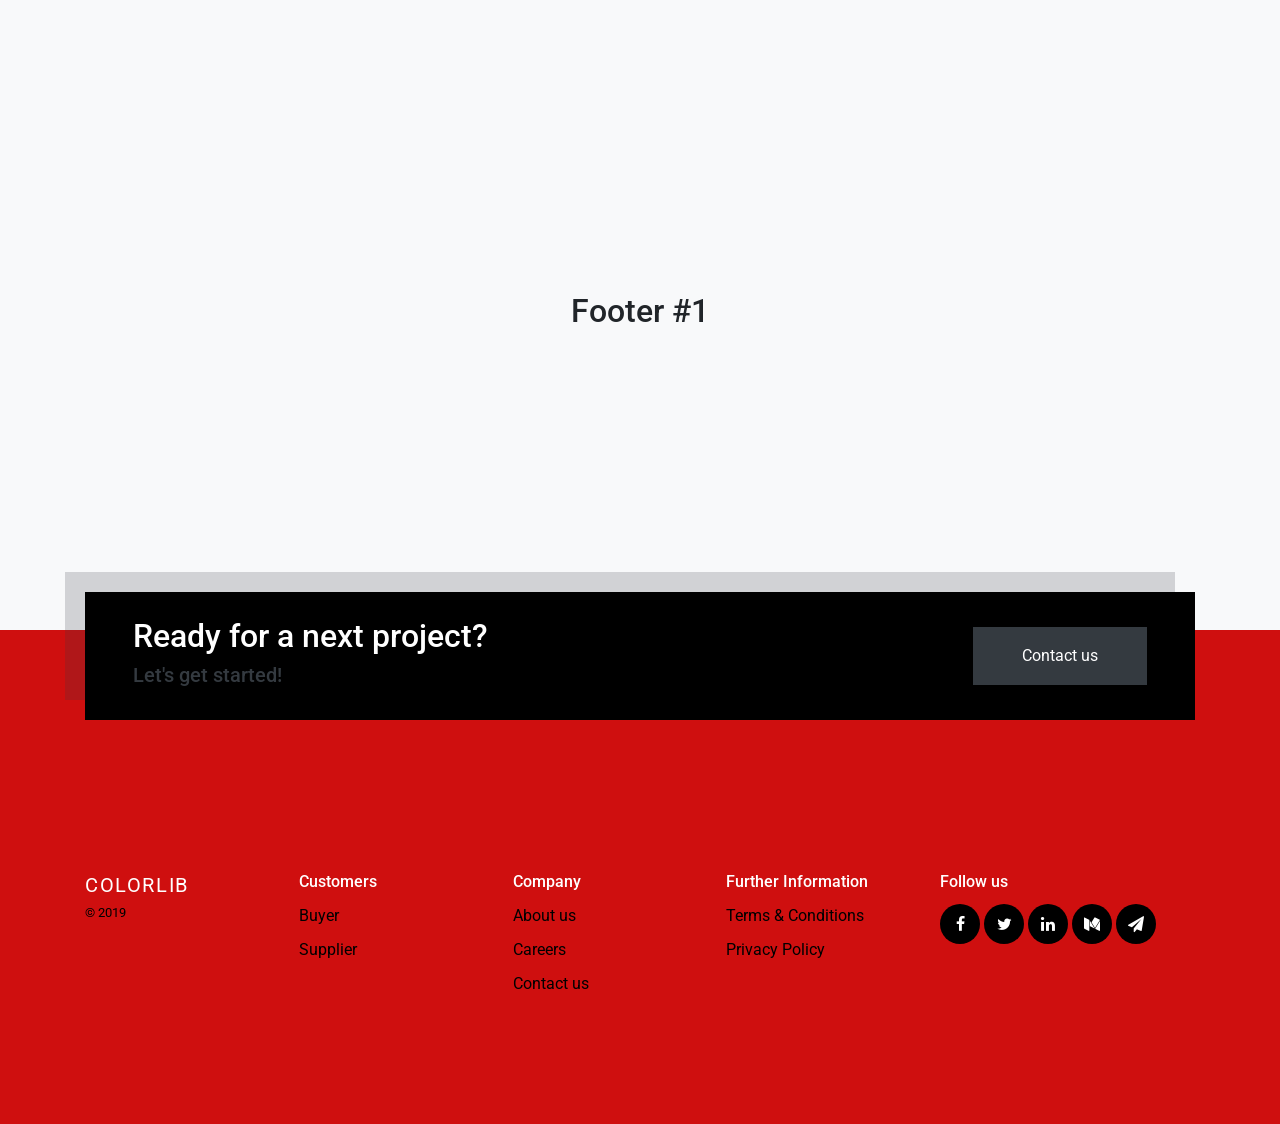
<file: index_footer.html>
<!doctype html>
<html lang="en">
  <head>
    <!-- Required meta tags -->
    <meta charset="utf-8">
    <meta name="viewport" content="width=device-width, initial-scale=1, shrink-to-fit=no">
    <link href="https://fonts.googleapis.com/css?family=Roboto:300,400&display=swap" rel="stylesheet">

    <link href="https://fonts.googleapis.com/css?family=Poppins:300,400,500&display=swap" rel="stylesheet">

    <link href="https://fonts.googleapis.com/css?family=Source+Serif+Pro:400,600&display=swap" rel="stylesheet">

    <link rel="stylesheet" href="fonts/icomoon/style.css">

    <!-- Bootstrap CSS -->
    <link rel="stylesheet" href="css/bootstrap.min.css">
    
    <!-- Style CSS -->
    <link rel="stylesheet" href="css/style.css">

    <title>Footer 01</title>
  </head>
  <body>
    <div class="content d-flex align-items-center bg-light">
      <h2 class="w-100 text-center">Footer #1</h2>
    </div>
    
    <footer class="footer-20192">
      <div class="site-section">
        <div class="container">

          <div class="cta d-block d-md-flex align-items-center px-5">
            <div>
              <h2 class="mb-0">Ready for a next project?</h2>
              <h3 class="text-dark">Let's get started!</h3>
            </div>
            <div class="ml-auto">
              <a href="#" class="btn btn-dark rounded-0 py-3 px-5">Contact us</a>
            </div>
          </div>
          <div class="row">

            <div class="col-sm">
              <a href="#" class="footer-logo">Colorlib</a>
              <p class="copyright">
                <small>&copy; 2019</small>
              </p>
            </div>
            <div class="col-sm">
              <h3>Customers</h3>
              <ul class="list-unstyled links">
                <li><a href="#">Buyer</a></li>
                <li><a href="#">Supplier</a></li>
              </ul>
            </div>
            <div class="col-sm">
              <h3>Company</h3>
              <ul class="list-unstyled links">
                <li><a href="#">About us</a></li>
                <li><a href="#">Careers</a></li>
                <li><a href="#">Contact us</a></li>
              </ul>
            </div>
            <div class="col-sm">
              <h3>Further Information</h3>
              <ul class="list-unstyled links">
                <li><a href="#">Terms &amp; Conditions</a></li>
                <li><a href="#">Privacy Policy</a></li>
              </ul>
            </div>
            <div class="col-md-3">
              <h3>Follow us</h3>
              <ul class="list-unstyled social">
                <li><a href="#"><span class="icon-facebook"></span></a></li>
                <li><a href="#"><span class="icon-twitter"></span></a></li>
                <li><a href="#"><span class="icon-linkedin"></span></a></li>
                <li><a href="#"><span class="icon-medium"></span></a></li>
                <li><a href="#"><span class="icon-paper-plane"></span></a></li>
              </ul>
            </div>
            
          </div>
        </div>
      </div>
    </footer>


    
    
    <script src="js/jquery-3.3.1.min.js"></script>
    <script src="js/popper.min.js"></script>
    <script src="js/bootstrap.min.js"></script>
  </body>
</html>
</file>
<file: fonts/icomoon/style.css>
@font-face {
  font-family: 'icomoon';
  src:  url('fonts/icomoon.eot?10si43');
  src:  url('fonts/icomoon.eot?10si43#iefix') format('embedded-opentype'),
    url('fonts/icomoon.ttf?10si43') format('truetype'),
    url('fonts/icomoon.woff?10si43') format('woff'),
    url('fonts/icomoon.svg?10si43#icomoon') format('svg');
  font-weight: normal;
  font-style: normal;
}

[class^="icon-"], [class*=" icon-"] {
  /* use !important to prevent issues with browser extensions that change fonts */
  font-family: 'icomoon' !important;
  speak: none;
  font-style: normal;
  font-weight: normal;
  font-variant: normal;
  text-transform: none;
  line-height: 1;

  /* Better Font Rendering =========== */
  -webkit-font-smoothing: antialiased;
  -moz-osx-font-smoothing: grayscale;
}

.icon-asterisk:before {
  content: "\f069";
}
.icon-plus:before {
  content: "\f067";
}
.icon-question:before {
  content: "\f128";
}
.icon-minus:before {
  content: "\f068";
}
.icon-glass:before {
  content: "\f000";
}
.icon-music:before {
  content: "\f001";
}
.icon-search:before {
  content: "\f002";
}
.icon-envelope-o:before {
  content: "\f003";
}
.icon-heart:before {
  content: "\f004";
}
.icon-star:before {
  content: "\f005";
}
.icon-star-o:before {
  content: "\f006";
}
.icon-user:before {
  content: "\f007";
}
.icon-film:before {
  content: "\f008";
}
.icon-th-large:before {
  content: "\f009";
}
.icon-th:before {
  content: "\f00a";
}
.icon-th-list:before {
  content: "\f00b";
}
.icon-check:before {
  content: "\f00c";
}
.icon-close:before {
  content: "\f00d";
}
.icon-remove:before {
  content: "\f00d";
}
.icon-times:before {
  content: "\f00d";
}
.icon-search-plus:before {
  content: "\f00e";
}
.icon-search-minus:before {
  content: "\f010";
}
.icon-power-off:before {
  content: "\f011";
}
.icon-signal:before {
  content: "\f012";
}
.icon-cog:before {
  content: "\f013";
}
.icon-gear:before {
  content: "\f013";
}
.icon-trash-o:before {
  content: "\f014";
}
.icon-home:before {
  content: "\f015";
}
.icon-file-o:before {
  content: "\f016";
}
.icon-clock-o:before {
  content: "\f017";
}
.icon-road:before {
  content: "\f018";
}
.icon-download:before {
  content: "\f019";
}
.icon-arrow-circle-o-down:before {
  content: "\f01a";
}
.icon-arrow-circle-o-up:before {
  content: "\f01b";
}
.icon-inbox:before {
  content: "\f01c";
}
.icon-play-circle-o:before {
  content: "\f01d";
}
.icon-repeat:before {
  content: "\f01e";
}
.icon-rotate-right:before {
  content: "\f01e";
}
.icon-refresh:before {
  content: "\f021";
}
.icon-list-alt:before {
  content: "\f022";
}
.icon-lock:before {
  content: "\f023";
}
.icon-flag:before {
  content: "\f024";
}
.icon-headphones:before {
  content: "\f025";
}
.icon-volume-off:before {
  content: "\f026";
}
.icon-volume-down:before {
  content: "\f027";
}
.icon-volume-up:before {
  content: "\f028";
}
.icon-qrcode:before {
  content: "\f029";
}
.icon-barcode:before {
  content: "\f02a";
}
.icon-tag:before {
  content: "\f02b";
}
.icon-tags:before {
  content: "\f02c";
}
.icon-book:before {
  content: "\f02d";
}
.icon-bookmark:before {
  content: "\f02e";
}
.icon-print:before {
  content: "\f02f";
}
.icon-camera:before {
  content: "\f030";
}
.icon-font:before {
  content: "\f031";
}
.icon-bold:before {
  content: "\f032";
}
.icon-italic:before {
  content: "\f033";
}
.icon-text-height:before {
  content: "\f034";
}
.icon-text-width:before {
  content: "\f035";
}
.icon-align-left:before {
  content: "\f036";
}
.icon-align-center:before {
  content: "\f037";
}
.icon-align-right:before {
  content: "\f038";
}
.icon-align-justify:before {
  content: "\f039";
}
.icon-list:before {
  content: "\f03a";
}
.icon-dedent:before {
  content: "\f03b";
}
.icon-outdent:before {
  content: "\f03b";
}
.icon-indent:before {
  content: "\f03c";
}
.icon-video-camera:before {
  content: "\f03d";
}
.icon-image:before {
  content: "\f03e";
}
.icon-photo:before {
  content: "\f03e";
}
.icon-picture-o:before {
  content: "\f03e";
}
.icon-pencil:before {
  content: "\f040";
}
.icon-map-marker:before {
  content: "\f041";
}
.icon-adjust:before {
  content: "\f042";
}
.icon-tint:before {
  content: "\f043";
}
.icon-edit:before {
  content: "\f044";
}
.icon-pencil-square-o:before {
  content: "\f044";
}
.icon-share-square-o:before {
  content: "\f045";
}
.icon-check-square-o:before {
  content: "\f046";
}
.icon-arrows:before {
  content: "\f047";
}
.icon-step-backward:before {
  content: "\f048";
}
.icon-fast-backward:before {
  content: "\f049";
}
.icon-backward:before {
  content: "\f04a";
}
.icon-play:before {
  content: "\f04b";
}
.icon-pause:before {
  content: "\f04c";
}
.icon-stop:before {
  content: "\f04d";
}
.icon-forward:before {
  content: "\f04e";
}
.icon-fast-forward:before {
  content: "\f050";
}
.icon-step-forward:before {
  content: "\f051";
}
.icon-eject:before {
  content: "\f052";
}
.icon-chevron-left:before {
  content: "\f053";
}
.icon-chevron-right:before {
  content: "\f054";
}
.icon-plus-circle:before {
  content: "\f055";
}
.icon-minus-circle:before {
  content: "\f056";
}
.icon-times-circle:before {
  content: "\f057";
}
.icon-check-circle:before {
  content: "\f058";
}
.icon-question-circle:before {
  content: "\f059";
}
.icon-info-circle:before {
  content: "\f05a";
}
.icon-crosshairs:before {
  content: "\f05b";
}
.icon-times-circle-o:before {
  content: "\f05c";
}
.icon-check-circle-o:before {
  content: "\f05d";
}
.icon-ban:before {
  content: "\f05e";
}
.icon-arrow-left:before {
  content: "\f060";
}
.icon-arrow-right:before {
  content: "\f061";
}
.icon-arrow-up:before {
  content: "\f062";
}
.icon-arrow-down:before {
  content: "\f063";
}
.icon-mail-forward:before {
  content: "\f064";
}
.icon-share:before {
  content: "\f064";
}
.icon-expand:before {
  content: "\f065";
}
.icon-compress:before {
  content: "\f066";
}
.icon-exclamation-circle:before {
  content: "\f06a";
}
.icon-gift:before {
  content: "\f06b";
}
.icon-leaf:before {
  content: "\f06c";
}
.icon-fire:before {
  content: "\f06d";
}
.icon-eye:before {
  content: "\f06e";
}
.icon-eye-slash:before {
  content: "\f070";
}
.icon-exclamation-triangle:before {
  content: "\f071";
}
.icon-warning:before {
  content: "\f071";
}
.icon-plane:before {
  content: "\f072";
}
.icon-calendar:before {
  content: "\f073";
}
.icon-random:before {
  content: "\f074";
}
.icon-comment:before {
  content: "\f075";
}
.icon-magnet:before {
  content: "\f076";
}
.icon-chevron-up:before {
  content: "\f077";
}
.icon-chevron-down:before {
  content: "\f078";
}
.icon-retweet:before {
  content: "\f079";
}
.icon-shopping-cart:before {
  content: "\f07a";
}
.icon-folder:before {
  content: "\f07b";
}
.icon-folder-open:before {
  content: "\f07c";
}
.icon-arrows-v:before {
  content: "\f07d";
}
.icon-arrows-h:before {
  content: "\f07e";
}
.icon-bar-chart:before {
  content: "\f080";
}
.icon-bar-chart-o:before {
  content: "\f080";
}
.icon-twitter-square:before {
  content: "\f081";
}
.icon-facebook-square:before {
  content: "\f082";
}
.icon-camera-retro:before {
  content: "\f083";
}
.icon-key:before {
  content: "\f084";
}
.icon-cogs:before {
  content: "\f085";
}
.icon-gears:before {
  content: "\f085";
}
.icon-comments:before {
  content: "\f086";
}
.icon-thumbs-o-up:before {
  content: "\f087";
}
.icon-thumbs-o-down:before {
  content: "\f088";
}
.icon-star-half:before {
  content: "\f089";
}
.icon-heart-o:before {
  content: "\f08a";
}
.icon-sign-out:before {
  content: "\f08b";
}
.icon-linkedin-square:before {
  content: "\f08c";
}
.icon-thumb-tack:before {
  content: "\f08d";
}
.icon-external-link:before {
  content: "\f08e";
}
.icon-sign-in:before {
  content: "\f090";
}
.icon-trophy:before {
  content: "\f091";
}
.icon-github-square:before {
  content: "\f092";
}
.icon-upload:before {
  content: "\f093";
}
.icon-lemon-o:before {
  content: "\f094";
}
.icon-phone:before {
  content: "\f095";
}
.icon-square-o:before {
  content: "\f096";
}
.icon-bookmark-o:before {
  content: "\f097";
}
.icon-phone-square:before {
  content: "\f098";
}
.icon-twitter:before {
  content: "\f099";
}
.icon-facebook:before {
  content: "\f09a";
}
.icon-facebook-f:before {
  content: "\f09a";
}
.icon-github:before {
  content: "\f09b";
}
.icon-unlock:before {
  content: "\f09c";
}
.icon-credit-card:before {
  content: "\f09d";
}
.icon-feed:before {
  content: "\f09e";
}
.icon-rss:before {
  content: "\f09e";
}
.icon-hdd-o:before {
  content: "\f0a0";
}
.icon-bullhorn:before {
  content: "\f0a1";
}
.icon-bell-o:before {
  content: "\f0a2";
}
.icon-certificate:before {
  content: "\f0a3";
}
.icon-hand-o-right:before {
  content: "\f0a4";
}
.icon-hand-o-left:before {
  content: "\f0a5";
}
.icon-hand-o-up:before {
  content: "\f0a6";
}
.icon-hand-o-down:before {
  content: "\f0a7";
}
.icon-arrow-circle-left:before {
  content: "\f0a8";
}
.icon-arrow-circle-right:before {
  content: "\f0a9";
}
.icon-arrow-circle-up:before {
  content: "\f0aa";
}
.icon-arrow-circle-down:before {
  content: "\f0ab";
}
.icon-globe:before {
  content: "\f0ac";
}
.icon-wrench:before {
  content: "\f0ad";
}
.icon-tasks:before {
  content: "\f0ae";
}
.icon-filter:before {
  content: "\f0b0";
}
.icon-briefcase:before {
  content: "\f0b1";
}
.icon-arrows-alt:before {
  content: "\f0b2";
}
.icon-group:before {
  content: "\f0c0";
}
.icon-users:before {
  content: "\f0c0";
}
.icon-chain:before {
  content: "\f0c1";
}
.icon-link:before {
  content: "\f0c1";
}
.icon-cloud:before {
  content: "\f0c2";
}
.icon-flask:before {
  content: "\f0c3";
}
.icon-cut:before {
  content: "\f0c4";
}
.icon-scissors:before {
  content: "\f0c4";
}
.icon-copy:before {
  content: "\f0c5";
}
.icon-files-o:before {
  content: "\f0c5";
}
.icon-paperclip:before {
  content: "\f0c6";
}
.icon-floppy-o:before {
  content: "\f0c7";
}
.icon-save:before {
  content: "\f0c7";
}
.icon-square:before {
  content: "\f0c8";
}
.icon-bars:before {
  content: "\f0c9";
}
.icon-navicon:before {
  content: "\f0c9";
}
.icon-reorder:before {
  content: "\f0c9";
}
.icon-list-ul:before {
  content: "\f0ca";
}
.icon-list-ol:before {
  content: "\f0cb";
}
.icon-strikethrough:before {
  content: "\f0cc";
}
.icon-underline:before {
  content: "\f0cd";
}
.icon-table:before {
  content: "\f0ce";
}
.icon-magic:before {
  content: "\f0d0";
}
.icon-truck:before {
  content: "\f0d1";
}
.icon-pinterest:before {
  content: "\f0d2";
}
.icon-pinterest-square:before {
  content: "\f0d3";
}
.icon-google-plus-square:before {
  content: "\f0d4";
}
.icon-google-plus:before {
  content: "\f0d5";
}
.icon-money:before {
  content: "\f0d6";
}
.icon-caret-down:before {
  content: "\f0d7";
}
.icon-caret-up:before {
  content: "\f0d8";
}
.icon-caret-left:before {
  content: "\f0d9";
}
.icon-caret-right:before {
  content: "\f0da";
}
.icon-columns:before {
  content: "\f0db";
}
.icon-sort:before {
  content: "\f0dc";
}
.icon-unsorted:before {
  content: "\f0dc";
}
.icon-sort-desc:before {
  content: "\f0dd";
}
.icon-sort-down:before {
  content: "\f0dd";
}
.icon-sort-asc:before {
  content: "\f0de";
}
.icon-sort-up:before {
  content: "\f0de";
}
.icon-envelope:before {
  content: "\f0e0";
}
.icon-linkedin:before {
  content: "\f0e1";
}
.icon-rotate-left:before {
  content: "\f0e2";
}
.icon-undo:before {
  content: "\f0e2";
}
.icon-gavel:before {
  content: "\f0e3";
}
.icon-legal:before {
  content: "\f0e3";
}
.icon-dashboard:before {
  content: "\f0e4";
}
.icon-tachometer:before {
  content: "\f0e4";
}
.icon-comment-o:before {
  content: "\f0e5";
}
.icon-comments-o:before {
  content: "\f0e6";
}
.icon-bolt:before {
  content: "\f0e7";
}
.icon-flash:before {
  content: "\f0e7";
}
.icon-sitemap:before {
  content: "\f0e8";
}
.icon-umbrella:before {
  content: "\f0e9";
}
.icon-clipboard:before {
  content: "\f0ea";
}
.icon-paste:before {
  content: "\f0ea";
}
.icon-lightbulb-o:before {
  content: "\f0eb";
}
.icon-exchange:before {
  content: "\f0ec";
}
.icon-cloud-download:before {
  content: "\f0ed";
}
.icon-cloud-upload:before {
  content: "\f0ee";
}
.icon-user-md:before {
  content: "\f0f0";
}
.icon-stethoscope:before {
  content: "\f0f1";
}
.icon-suitcase:before {
  content: "\f0f2";
}
.icon-bell:before {
  content: "\f0f3";
}
.icon-coffee:before {
  content: "\f0f4";
}
.icon-cutlery:before {
  content: "\f0f5";
}
.icon-file-text-o:before {
  content: "\f0f6";
}
.icon-building-o:before {
  content: "\f0f7";
}
.icon-hospital-o:before {
  content: "\f0f8";
}
.icon-ambulance:before {
  content: "\f0f9";
}
.icon-medkit:before {
  content: "\f0fa";
}
.icon-fighter-jet:before {
  content: "\f0fb";
}
.icon-beer:before {
  content: "\f0fc";
}
.icon-h-square:before {
  content: "\f0fd";
}
.icon-plus-square:before {
  content: "\f0fe";
}
.icon-angle-double-left:before {
  content: "\f100";
}
.icon-angle-double-right:before {
  content: "\f101";
}
.icon-angle-double-up:before {
  content: "\f102";
}
.icon-angle-double-down:before {
  content: "\f103";
}
.icon-angle-left:before {
  content: "\f104";
}
.icon-angle-right:before {
  content: "\f105";
}
.icon-angle-up:before {
  content: "\f106";
}
.icon-angle-down:before {
  content: "\f107";
}
.icon-desktop:before {
  content: "\f108";
}
.icon-laptop:before {
  content: "\f109";
}
.icon-tablet:before {
  content: "\f10a";
}
.icon-mobile:before {
  content: "\f10b";
}
.icon-mobile-phone:before {
  content: "\f10b";
}
.icon-circle-o:before {
  content: "\f10c";
}
.icon-quote-left:before {
  content: "\f10d";
}
.icon-quote-right:before {
  content: "\f10e";
}
.icon-spinner:before {
  content: "\f110";
}
.icon-circle:before {
  content: "\f111";
}
.icon-mail-reply:before {
  content: "\f112";
}
.icon-reply:before {
  content: "\f112";
}
.icon-github-alt:before {
  content: "\f113";
}
.icon-folder-o:before {
  content: "\f114";
}
.icon-folder-open-o:before {
  content: "\f115";
}
.icon-smile-o:before {
  content: "\f118";
}
.icon-frown-o:before {
  content: "\f119";
}
.icon-meh-o:before {
  content: "\f11a";
}
.icon-gamepad:before {
  content: "\f11b";
}
.icon-keyboard-o:before {
  content: "\f11c";
}
.icon-flag-o:before {
  content: "\f11d";
}
.icon-flag-checkered:before {
  content: "\f11e";
}
.icon-terminal:before {
  content: "\f120";
}
.icon-code:before {
  content: "\f121";
}
.icon-mail-reply-all:before {
  content: "\f122";
}
.icon-reply-all:before {
  content: "\f122";
}
.icon-star-half-empty:before {
  content: "\f123";
}
.icon-star-half-full:before {
  content: "\f123";
}
.icon-star-half-o:before {
  content: "\f123";
}
.icon-location-arrow:before {
  content: "\f124";
}
.icon-crop:before {
  content: "\f125";
}
.icon-code-fork:before {
  content: "\f126";
}
.icon-chain-broken:before {
  content: "\f127";
}
.icon-unlink:before {
  content: "\f127";
}
.icon-info:before {
  content: "\f129";
}
.icon-exclamation:before {
  content: "\f12a";
}
.icon-superscript:before {
  content: "\f12b";
}
.icon-subscript:before {
  content: "\f12c";
}
.icon-eraser:before {
  content: "\f12d";
}
.icon-puzzle-piece:before {
  content: "\f12e";
}
.icon-microphone:before {
  content: "\f130";
}
.icon-microphone-slash:before {
  content: "\f131";
}
.icon-shield:before {
  content: "\f132";
}
.icon-calendar-o:before {
  content: "\f133";
}
.icon-fire-extinguisher:before {
  content: "\f134";
}
.icon-rocket:before {
  content: "\f135";
}
.icon-maxcdn:before {
  content: "\f136";
}
.icon-chevron-circle-left:before {
  content: "\f137";
}
.icon-chevron-circle-right:before {
  content: "\f138";
}
.icon-chevron-circle-up:before {
  content: "\f139";
}
.icon-chevron-circle-down:before {
  content: "\f13a";
}
.icon-html5:before {
  content: "\f13b";
}
.icon-css3:before {
  content: "\f13c";
}
.icon-anchor:before {
  content: "\f13d";
}
.icon-unlock-alt:before {
  content: "\f13e";
}
.icon-bullseye:before {
  content: "\f140";
}
.icon-ellipsis-h:before {
  content: "\f141";
}
.icon-ellipsis-v:before {
  content: "\f142";
}
.icon-rss-square:before {
  content: "\f143";
}
.icon-play-circle:before {
  content: "\f144";
}
.icon-ticket:before {
  content: "\f145";
}
.icon-minus-square:before {
  content: "\f146";
}
.icon-minus-square-o:before {
  content: "\f147";
}
.icon-level-up:before {
  content: "\f148";
}
.icon-level-down:before {
  content: "\f149";
}
.icon-check-square:before {
  content: "\f14a";
}
.icon-pencil-square:before {
  content: "\f14b";
}
.icon-external-link-square:before {
  content: "\f14c";
}
.icon-share-square:before {
  content: "\f14d";
}
.icon-compass:before {
  content: "\f14e";
}
.icon-caret-square-o-down:before {
  content: "\f150";
}
.icon-toggle-down:before {
  content: "\f150";
}
.icon-caret-square-o-up:before {
  content: "\f151";
}
.icon-toggle-up:before {
  content: "\f151";
}
.icon-caret-square-o-right:before {
  content: "\f152";
}
.icon-toggle-right:before {
  content: "\f152";
}
.icon-eur:before {
  content: "\f153";
}
.icon-euro:before {
  content: "\f153";
}
.icon-gbp:before {
  content: "\f154";
}
.icon-dollar:before {
  content: "\f155";
}
.icon-usd:before {
  content: "\f155";
}
.icon-inr:before {
  content: "\f156";
}
.icon-rupee:before {
  content: "\f156";
}
.icon-cny:before {
  content: "\f157";
}
.icon-jpy:before {
  content: "\f157";
}
.icon-rmb:before {
  content: "\f157";
}
.icon-yen:before {
  content: "\f157";
}
.icon-rouble:before {
  content: "\f158";
}
.icon-rub:before {
  content: "\f158";
}
.icon-ruble:before {
  content: "\f158";
}
.icon-krw:before {
  content: "\f159";
}
.icon-won:before {
  content: "\f159";
}
.icon-bitcoin:before {
  content: "\f15a";
}
.icon-btc:before {
  content: "\f15a";
}
.icon-file:before {
  content: "\f15b";
}
.icon-file-text:before {
  content: "\f15c";
}
.icon-sort-alpha-asc:before {
  content: "\f15d";
}
.icon-sort-alpha-desc:before {
  content: "\f15e";
}
.icon-sort-amount-asc:before {
  content: "\f160";
}
.icon-sort-amount-desc:before {
  content: "\f161";
}
.icon-sort-numeric-asc:before {
  content: "\f162";
}
.icon-sort-numeric-desc:before {
  content: "\f163";
}
.icon-thumbs-up:before {
  content: "\f164";
}
.icon-thumbs-down:before {
  content: "\f165";
}
.icon-youtube-square:before {
  content: "\f166";
}
.icon-youtube:before {
  content: "\f167";
}
.icon-xing:before {
  content: "\f168";
}
.icon-xing-square:before {
  content: "\f169";
}
.icon-youtube-play:before {
  content: "\f16a";
}
.icon-dropbox:before {
  content: "\f16b";
}
.icon-stack-overflow:before {
  content: "\f16c";
}
.icon-instagram:before {
  content: "\f16d";
}
.icon-flickr:before {
  content: "\f16e";
}
.icon-adn:before {
  content: "\f170";
}
.icon-bitbucket:before {
  content: "\f171";
}
.icon-bitbucket-square:before {
  content: "\f172";
}
.icon-tumblr:before {
  content: "\f173";
}
.icon-tumblr-square:before {
  content: "\f174";
}
.icon-long-arrow-down:before {
  content: "\f175";
}
.icon-long-arrow-up:before {
  content: "\f176";
}
.icon-long-arrow-left:before {
  content: "\f177";
}
.icon-long-arrow-right:before {
  content: "\f178";
}
.icon-apple:before {
  content: "\f179";
}
.icon-windows:before {
  content: "\f17a";
}
.icon-android:before {
  content: "\f17b";
}
.icon-linux:before {
  content: "\f17c";
}
.icon-dribbble:before {
  content: "\f17d";
}
.icon-skype:before {
  content: "\f17e";
}
.icon-foursquare:before {
  content: "\f180";
}
.icon-trello:before {
  content: "\f181";
}
.icon-female:before {
  content: "\f182";
}
.icon-male:before {
  content: "\f183";
}
.icon-gittip:before {
  content: "\f184";
}
.icon-gratipay:before {
  content: "\f184";
}
.icon-sun-o:before {
  content: "\f185";
}
.icon-moon-o:before {
  content: "\f186";
}
.icon-archive:before {
  content: "\f187";
}
.icon-bug:before {
  content: "\f188";
}
.icon-vk:before {
  content: "\f189";
}
.icon-weibo:before {
  content: "\f18a";
}
.icon-renren:before {
  content: "\f18b";
}
.icon-pagelines:before {
  content: "\f18c";
}
.icon-stack-exchange:before {
  content: "\f18d";
}
.icon-arrow-circle-o-right:before {
  content: "\f18e";
}
.icon-arrow-circle-o-left:before {
  content: "\f190";
}
.icon-caret-square-o-left:before {
  content: "\f191";
}
.icon-toggle-left:before {
  content: "\f191";
}
.icon-dot-circle-o:before {
  content: "\f192";
}
.icon-wheelchair:before {
  content: "\f193";
}
.icon-vimeo-square:before {
  content: "\f194";
}
.icon-try:before {
  content: "\f195";
}
.icon-turkish-lira:before {
  content: "\f195";
}
.icon-plus-square-o:before {
  content: "\f196";
}
.icon-space-shuttle:before {
  content: "\f197";
}
.icon-slack:before {
  content: "\f198";
}
.icon-envelope-square:before {
  content: "\f199";
}
.icon-wordpress:before {
  content: "\f19a";
}
.icon-openid:before {
  content: "\f19b";
}
.icon-bank:before {
  content: "\f19c";
}
.icon-institution:before {
  content: "\f19c";
}
.icon-university:before {
  content: "\f19c";
}
.icon-graduation-cap:before {
  content: "\f19d";
}
.icon-mortar-board:before {
  content: "\f19d";
}
.icon-yahoo:before {
  content: "\f19e";
}
.icon-google:before {
  content: "\f1a0";
}
.icon-reddit:before {
  content: "\f1a1";
}
.icon-reddit-square:before {
  content: "\f1a2";
}
.icon-stumbleupon-circle:before {
  content: "\f1a3";
}
.icon-stumbleupon:before {
  content: "\f1a4";
}
.icon-delicious:before {
  content: "\f1a5";
}
.icon-digg:before {
  content: "\f1a6";
}
.icon-pied-piper-pp:before {
  content: "\f1a7";
}
.icon-pied-piper-alt:before {
  content: "\f1a8";
}
.icon-drupal:before {
  content: "\f1a9";
}
.icon-joomla:before {
  content: "\f1aa";
}
.icon-language:before {
  content: "\f1ab";
}
.icon-fax:before {
  content: "\f1ac";
}
.icon-building:before {
  content: "\f1ad";
}
.icon-child:before {
  content: "\f1ae";
}
.icon-paw:before {
  content: "\f1b0";
}
.icon-spoon:before {
  content: "\f1b1";
}
.icon-cube:before {
  content: "\f1b2";
}
.icon-cubes:before {
  content: "\f1b3";
}
.icon-behance:before {
  content: "\f1b4";
}
.icon-behance-square:before {
  content: "\f1b5";
}
.icon-steam:before {
  content: "\f1b6";
}
.icon-steam-square:before {
  content: "\f1b7";
}
.icon-recycle:before {
  content: "\f1b8";
}
.icon-automobile:before {
  content: "\f1b9";
}
.icon-car:before {
  content: "\f1b9";
}
.icon-cab:before {
  content: "\f1ba";
}
.icon-taxi:before {
  content: "\f1ba";
}
.icon-tree:before {
  content: "\f1bb";
}
.icon-spotify:before {
  content: "\f1bc";
}
.icon-deviantart:before {
  content: "\f1bd";
}
.icon-soundcloud:before {
  content: "\f1be";
}
.icon-database:before {
  content: "\f1c0";
}
.icon-file-pdf-o:before {
  content: "\f1c1";
}
.icon-file-word-o:before {
  content: "\f1c2";
}
.icon-file-excel-o:before {
  content: "\f1c3";
}
.icon-file-powerpoint-o:before {
  content: "\f1c4";
}
.icon-file-image-o:before {
  content: "\f1c5";
}
.icon-file-photo-o:before {
  content: "\f1c5";
}
.icon-file-picture-o:before {
  content: "\f1c5";
}
.icon-file-archive-o:before {
  content: "\f1c6";
}
.icon-file-zip-o:before {
  content: "\f1c6";
}
.icon-file-audio-o:before {
  content: "\f1c7";
}
.icon-file-sound-o:before {
  content: "\f1c7";
}
.icon-file-movie-o:before {
  content: "\f1c8";
}
.icon-file-video-o:before {
  content: "\f1c8";
}
.icon-file-code-o:before {
  content: "\f1c9";
}
.icon-vine:before {
  content: "\f1ca";
}
.icon-codepen:before {
  content: "\f1cb";
}
.icon-jsfiddle:before {
  content: "\f1cc";
}
.icon-life-bouy:before {
  content: "\f1cd";
}
.icon-life-buoy:before {
  content: "\f1cd";
}
.icon-life-ring:before {
  content: "\f1cd";
}
.icon-life-saver:before {
  content: "\f1cd";
}
.icon-support:before {
  content: "\f1cd";
}
.icon-circle-o-notch:before {
  content: "\f1ce";
}
.icon-ra:before {
  content: "\f1d0";
}
.icon-rebel:before {
  content: "\f1d0";
}
.icon-resistance:before {
  content: "\f1d0";
}
.icon-empire:before {
  content: "\f1d1";
}
.icon-ge:before {
  content: "\f1d1";
}
.icon-git-square:before {
  content: "\f1d2";
}
.icon-git:before {
  content: "\f1d3";
}
.icon-hacker-news:before {
  content: "\f1d4";
}
.icon-y-combinator-square:before {
  content: "\f1d4";
}
.icon-yc-square:before {
  content: "\f1d4";
}
.icon-tencent-weibo:before {
  content: "\f1d5";
}
.icon-qq:before {
  content: "\f1d6";
}
.icon-wechat:before {
  content: "\f1d7";
}
.icon-weixin:before {
  content: "\f1d7";
}
.icon-paper-plane:before {
  content: "\f1d8";
}
.icon-send:before {
  content: "\f1d8";
}
.icon-paper-plane-o:before {
  content: "\f1d9";
}
.icon-send-o:before {
  content: "\f1d9";
}
.icon-history:before {
  content: "\f1da";
}
.icon-circle-thin:before {
  content: "\f1db";
}
.icon-header:before {
  content: "\f1dc";
}
.icon-paragraph:before {
  content: "\f1dd";
}
.icon-sliders:before {
  content: "\f1de";
}
.icon-share-alt:before {
  content: "\f1e0";
}
.icon-share-alt-square:before {
  content: "\f1e1";
}
.icon-bomb:before {
  content: "\f1e2";
}
.icon-futbol-o:before {
  content: "\f1e3";
}
.icon-soccer-ball-o:before {
  content: "\f1e3";
}
.icon-tty:before {
  content: "\f1e4";
}
.icon-binoculars:before {
  content: "\f1e5";
}
.icon-plug:before {
  content: "\f1e6";
}
.icon-slideshare:before {
  content: "\f1e7";
}
.icon-twitch:before {
  content: "\f1e8";
}
.icon-yelp:before {
  content: "\f1e9";
}
.icon-newspaper-o:before {
  content: "\f1ea";
}
.icon-wifi:before {
  content: "\f1eb";
}
.icon-calculator:before {
  content: "\f1ec";
}
.icon-paypal:before {
  content: "\f1ed";
}
.icon-google-wallet:before {
  content: "\f1ee";
}
.icon-cc-visa:before {
  content: "\f1f0";
}
.icon-cc-mastercard:before {
  content: "\f1f1";
}
.icon-cc-discover:before {
  content: "\f1f2";
}
.icon-cc-amex:before {
  content: "\f1f3";
}
.icon-cc-paypal:before {
  content: "\f1f4";
}
.icon-cc-stripe:before {
  content: "\f1f5";
}
.icon-bell-slash:before {
  content: "\f1f6";
}
.icon-bell-slash-o:before {
  content: "\f1f7";
}
.icon-trash:before {
  content: "\f1f8";
}
.icon-copyright:before {
  content: "\f1f9";
}
.icon-at:before {
  content: "\f1fa";
}
.icon-eyedropper:before {
  content: "\f1fb";
}
.icon-paint-brush:before {
  content: "\f1fc";
}
.icon-birthday-cake:before {
  content: "\f1fd";
}
.icon-area-chart:before {
  content: "\f1fe";
}
.icon-pie-chart:before {
  content: "\f200";
}
.icon-line-chart:before {
  content: "\f201";
}
.icon-lastfm:before {
  content: "\f202";
}
.icon-lastfm-square:before {
  content: "\f203";
}
.icon-toggle-off:before {
  content: "\f204";
}
.icon-toggle-on:before {
  content: "\f205";
}
.icon-bicycle:before {
  content: "\f206";
}
.icon-bus:before {
  content: "\f207";
}
.icon-ioxhost:before {
  content: "\f208";
}
.icon-angellist:before {
  content: "\f209";
}
.icon-cc:before {
  content: "\f20a";
}
.icon-ils:before {
  content: "\f20b";
}
.icon-shekel:before {
  content: "\f20b";
}
.icon-sheqel:before {
  content: "\f20b";
}
.icon-meanpath:before {
  content: "\f20c";
}
.icon-buysellads:before {
  content: "\f20d";
}
.icon-connectdevelop:before {
  content: "\f20e";
}
.icon-dashcube:before {
  content: "\f210";
}
.icon-forumbee:before {
  content: "\f211";
}
.icon-leanpub:before {
  content: "\f212";
}
.icon-sellsy:before {
  content: "\f213";
}
.icon-shirtsinbulk:before {
  content: "\f214";
}
.icon-simplybuilt:before {
  content: "\f215";
}
.icon-skyatlas:before {
  content: "\f216";
}
.icon-cart-plus:before {
  content: "\f217";
}
.icon-cart-arrow-down:before {
  content: "\f218";
}
.icon-diamond:before {
  content: "\f219";
}
.icon-ship:before {
  content: "\f21a";
}
.icon-user-secret:before {
  content: "\f21b";
}
.icon-motorcycle:before {
  content: "\f21c";
}
.icon-street-view:before {
  content: "\f21d";
}
.icon-heartbeat:before {
  content: "\f21e";
}
.icon-venus:before {
  content: "\f221";
}
.icon-mars:before {
  content: "\f222";
}
.icon-mercury:before {
  content: "\f223";
}
.icon-intersex:before {
  content: "\f224";
}
.icon-transgender:before {
  content: "\f224";
}
.icon-transgender-alt:before {
  content: "\f225";
}
.icon-venus-double:before {
  content: "\f226";
}
.icon-mars-double:before {
  content: "\f227";
}
.icon-venus-mars:before {
  content: "\f228";
}
.icon-mars-stroke:before {
  content: "\f229";
}
.icon-mars-stroke-v:before {
  content: "\f22a";
}
.icon-mars-stroke-h:before {
  content: "\f22b";
}
.icon-neuter:before {
  content: "\f22c";
}
.icon-genderless:before {
  content: "\f22d";
}
.icon-facebook-official:before {
  content: "\f230";
}
.icon-pinterest-p:before {
  content: "\f231";
}
.icon-whatsapp:before {
  content: "\f232";
}
.icon-server:before {
  content: "\f233";
}
.icon-user-plus:before {
  content: "\f234";
}
.icon-user-times:before {
  content: "\f235";
}
.icon-bed:before {
  content: "\f236";
}
.icon-hotel:before {
  content: "\f236";
}
.icon-viacoin:before {
  content: "\f237";
}
.icon-train:before {
  content: "\f238";
}
.icon-subway:before {
  content: "\f239";
}
.icon-medium:before {
  content: "\f23a";
}
.icon-y-combinator:before {
  content: "\f23b";
}
.icon-yc:before {
  content: "\f23b";
}
.icon-optin-monster:before {
  content: "\f23c";
}
.icon-opencart:before {
  content: "\f23d";
}
.icon-expeditedssl:before {
  content: "\f23e";
}
.icon-battery:before {
  content: "\f240";
}
.icon-battery-4:before {
  content: "\f240";
}
.icon-battery-full:before {
  content: "\f240";
}
.icon-battery-3:before {
  content: "\f241";
}
.icon-battery-three-quarters:before {
  content: "\f241";
}
.icon-battery-2:before {
  content: "\f242";
}
.icon-battery-half:before {
  content: "\f242";
}
.icon-battery-1:before {
  content: "\f243";
}
.icon-battery-quarter:before {
  content: "\f243";
}
.icon-battery-0:before {
  content: "\f244";
}
.icon-battery-empty:before {
  content: "\f244";
}
.icon-mouse-pointer:before {
  content: "\f245";
}
.icon-i-cursor:before {
  content: "\f246";
}
.icon-object-group:before {
  content: "\f247";
}
.icon-object-ungroup:before {
  content: "\f248";
}
.icon-sticky-note:before {
  content: "\f249";
}
.icon-sticky-note-o:before {
  content: "\f24a";
}
.icon-cc-jcb:before {
  content: "\f24b";
}
.icon-cc-diners-club:before {
  content: "\f24c";
}
.icon-clone:before {
  content: "\f24d";
}
.icon-balance-scale:before {
  content: "\f24e";
}
.icon-hourglass-o:before {
  content: "\f250";
}
.icon-hourglass-1:before {
  content: "\f251";
}
.icon-hourglass-start:before {
  content: "\f251";
}
.icon-hourglass-2:before {
  content: "\f252";
}
.icon-hourglass-half:before {
  content: "\f252";
}
.icon-hourglass-3:before {
  content: "\f253";
}
.icon-hourglass-end:before {
  content: "\f253";
}
.icon-hourglass:before {
  content: "\f254";
}
.icon-hand-grab-o:before {
  content: "\f255";
}
.icon-hand-rock-o:before {
  content: "\f255";
}
.icon-hand-paper-o:before {
  content: "\f256";
}
.icon-hand-stop-o:before {
  content: "\f256";
}
.icon-hand-scissors-o:before {
  content: "\f257";
}
.icon-hand-lizard-o:before {
  content: "\f258";
}
.icon-hand-spock-o:before {
  content: "\f259";
}
.icon-hand-pointer-o:before {
  content: "\f25a";
}
.icon-hand-peace-o:before {
  content: "\f25b";
}
.icon-trademark:before {
  content: "\f25c";
}
.icon-registered:before {
  content: "\f25d";
}
.icon-creative-commons:before {
  content: "\f25e";
}
.icon-gg:before {
  content: "\f260";
}
.icon-gg-circle:before {
  content: "\f261";
}
.icon-tripadvisor:before {
  content: "\f262";
}
.icon-odnoklassniki:before {
  content: "\f263";
}
.icon-odnoklassniki-square:before {
  content: "\f264";
}
.icon-get-pocket:before {
  content: "\f265";
}
.icon-wikipedia-w:before {
  content: "\f266";
}
.icon-safari:before {
  content: "\f267";
}
.icon-chrome:before {
  content: "\f268";
}
.icon-firefox:before {
  content: "\f269";
}
.icon-opera:before {
  content: "\f26a";
}
.icon-internet-explorer:before {
  content: "\f26b";
}
.icon-television:before {
  content: "\f26c";
}
.icon-tv:before {
  content: "\f26c";
}
.icon-contao:before {
  content: "\f26d";
}
.icon-500px:before {
  content: "\f26e";
}
.icon-amazon:before {
  content: "\f270";
}
.icon-calendar-plus-o:before {
  content: "\f271";
}
.icon-calendar-minus-o:before {
  content: "\f272";
}
.icon-calendar-times-o:before {
  content: "\f273";
}
.icon-calendar-check-o:before {
  content: "\f274";
}
.icon-industry:before {
  content: "\f275";
}
.icon-map-pin:before {
  content: "\f276";
}
.icon-map-signs:before {
  content: "\f277";
}
.icon-map-o:before {
  content: "\f278";
}
.icon-map:before {
  content: "\f279";
}
.icon-commenting:before {
  content: "\f27a";
}
.icon-commenting-o:before {
  content: "\f27b";
}
.icon-houzz:before {
  content: "\f27c";
}
.icon-vimeo:before {
  content: "\f27d";
}
.icon-black-tie:before {
  content: "\f27e";
}
.icon-fonticons:before {
  content: "\f280";
}
.icon-reddit-alien:before {
  content: "\f281";
}
.icon-edge:before {
  content: "\f282";
}
.icon-credit-card-alt:before {
  content: "\f283";
}
.icon-codiepie:before {
  content: "\f284";
}
.icon-modx:before {
  content: "\f285";
}
.icon-fort-awesome:before {
  content: "\f286";
}
.icon-usb:before {
  content: "\f287";
}
.icon-product-hunt:before {
  content: "\f288";
}
.icon-mixcloud:before {
  content: "\f289";
}
.icon-scribd:before {
  content: "\f28a";
}
.icon-pause-circle:before {
  content: "\f28b";
}
.icon-pause-circle-o:before {
  content: "\f28c";
}
.icon-stop-circle:before {
  content: "\f28d";
}
.icon-stop-circle-o:before {
  content: "\f28e";
}
.icon-shopping-bag:before {
  content: "\f290";
}
.icon-shopping-basket:before {
  content: "\f291";
}
.icon-hashtag:before {
  content: "\f292";
}
.icon-bluetooth:before {
  content: "\f293";
}
.icon-bluetooth-b:before {
  content: "\f294";
}
.icon-percent:before {
  content: "\f295";
}
.icon-gitlab:before {
  content: "\f296";
}
.icon-wpbeginner:before {
  content: "\f297";
}
.icon-wpforms:before {
  content: "\f298";
}
.icon-envira:before {
  content: "\f299";
}
.icon-universal-access:before {
  content: "\f29a";
}
.icon-wheelchair-alt:before {
  content: "\f29b";
}
.icon-question-circle-o:before {
  content: "\f29c";
}
.icon-blind:before {
  content: "\f29d";
}
.icon-audio-description:before {
  content: "\f29e";
}
.icon-volume-control-phone:before {
  content: "\f2a0";
}
.icon-braille:before {
  content: "\f2a1";
}
.icon-assistive-listening-systems:before {
  content: "\f2a2";
}
.icon-american-sign-language-interpreting:before {
  content: "\f2a3";
}
.icon-asl-interpreting:before {
  content: "\f2a3";
}
.icon-deaf:before {
  content: "\f2a4";
}
.icon-deafness:before {
  content: "\f2a4";
}
.icon-hard-of-hearing:before {
  content: "\f2a4";
}
.icon-glide:before {
  content: "\f2a5";
}
.icon-glide-g:before {
  content: "\f2a6";
}
.icon-sign-language:before {
  content: "\f2a7";
}
.icon-signing:before {
  content: "\f2a7";
}
.icon-low-vision:before {
  content: "\f2a8";
}
.icon-viadeo:before {
  content: "\f2a9";
}
.icon-viadeo-square:before {
  content: "\f2aa";
}
.icon-snapchat:before {
  content: "\f2ab";
}
.icon-snapchat-ghost:before {
  content: "\f2ac";
}
.icon-snapchat-square:before {
  content: "\f2ad";
}
.icon-pied-piper:before {
  content: "\f2ae";
}
.icon-first-order:before {
  content: "\f2b0";
}
.icon-yoast:before {
  content: "\f2b1";
}
.icon-themeisle:before {
  content: "\f2b2";
}
.icon-google-plus-circle:before {
  content: "\f2b3";
}
.icon-google-plus-official:before {
  content: "\f2b3";
}
.icon-fa:before {
  content: "\f2b4";
}
.icon-font-awesome:before {
  content: "\f2b4";
}
.icon-handshake-o:before {
  content: "\f2b5";
}
.icon-envelope-open:before {
  content: "\f2b6";
}
.icon-envelope-open-o:before {
  content: "\f2b7";
}
.icon-linode:before {
  content: "\f2b8";
}
.icon-address-book:before {
  content: "\f2b9";
}
.icon-address-book-o:before {
  content: "\f2ba";
}
.icon-address-card:before {
  content: "\f2bb";
}
.icon-vcard:before {
  content: "\f2bb";
}
.icon-address-card-o:before {
  content: "\f2bc";
}
.icon-vcard-o:before {
  content: "\f2bc";
}
.icon-user-circle:before {
  content: "\f2bd";
}
.icon-user-circle-o:before {
  content: "\f2be";
}
.icon-user-o:before {
  content: "\f2c0";
}
.icon-id-badge:before {
  content: "\f2c1";
}
.icon-drivers-license:before {
  content: "\f2c2";
}
.icon-id-card:before {
  content: "\f2c2";
}
.icon-drivers-license-o:before {
  content: "\f2c3";
}
.icon-id-card-o:before {
  content: "\f2c3";
}
.icon-quora:before {
  content: "\f2c4";
}
.icon-free-code-camp:before {
  content: "\f2c5";
}
.icon-telegram:before {
  content: "\f2c6";
}
.icon-thermometer:before {
  content: "\f2c7";
}
.icon-thermometer-4:before {
  content: "\f2c7";
}
.icon-thermometer-full:before {
  content: "\f2c7";
}
.icon-thermometer-3:before {
  content: "\f2c8";
}
.icon-thermometer-three-quarters:before {
  content: "\f2c8";
}
.icon-thermometer-2:before {
  content: "\f2c9";
}
.icon-thermometer-half:before {
  content: "\f2c9";
}
.icon-thermometer-1:before {
  content: "\f2ca";
}
.icon-thermometer-quarter:before {
  content: "\f2ca";
}
.icon-thermometer-0:before {
  content: "\f2cb";
}
.icon-thermometer-empty:before {
  content: "\f2cb";
}
.icon-shower:before {
  content: "\f2cc";
}
.icon-bath:before {
  content: "\f2cd";
}
.icon-bathtub:before {
  content: "\f2cd";
}
.icon-s15:before {
  content: "\f2cd";
}
.icon-podcast:before {
  content: "\f2ce";
}
.icon-window-maximize:before {
  content: "\f2d0";
}
.icon-window-minimize:before {
  content: "\f2d1";
}
.icon-window-restore:before {
  content: "\f2d2";
}
.icon-times-rectangle:before {
  content: "\f2d3";
}
.icon-window-close:before {
  content: "\f2d3";
}
.icon-times-rectangle-o:before {
  content: "\f2d4";
}
.icon-window-close-o:before {
  content: "\f2d4";
}
.icon-bandcamp:before {
  content: "\f2d5";
}
.icon-grav:before {
  content: "\f2d6";
}
.icon-etsy:before {
  content: "\f2d7";
}
.icon-imdb:before {
  content: "\f2d8";
}
.icon-ravelry:before {
  content: "\f2d9";
}
.icon-eercast:before {
  content: "\f2da";
}
.icon-microchip:before {
  content: "\f2db";
}
.icon-snowflake-o:before {
  content: "\f2dc";
}
.icon-superpowers:before {
  content: "\f2dd";
}
.icon-wpexplorer:before {
  content: "\f2de";
}
.icon-meetup:before {
  content: "\f2e0";
}
.icon-3d_rotation:before {
  content: "\e84d";
}
.icon-ac_unit:before {
  content: "\eb3b";
}
.icon-alarm:before {
  content: "\e855";
}
.icon-access_alarms:before {
  content: "\e191";
}
.icon-schedule:before {
  content: "\e8b5";
}
.icon-accessibility:before {
  content: "\e84e";
}
.icon-accessible:before {
  content: "\e914";
}
.icon-account_balance:before {
  content: "\e84f";
}
.icon-account_balance_wallet:before {
  content: "\e850";
}
.icon-account_box:before {
  content: "\e851";
}
.icon-account_circle:before {
  content: "\e853";
}
.icon-adb:before {
  content: "\e60e";
}
.icon-add:before {
  content: "\e145";
}
.icon-add_a_photo:before {
  content: "\e439";
}
.icon-alarm_add:before {
  content: "\e856";
}
.icon-add_alert:before {
  content: "\e003";
}
.icon-add_box:before {
  content: "\e146";
}
.icon-add_circle:before {
  content: "\e147";
}
.icon-control_point:before {
  content: "\e3ba";
}
.icon-add_location:before {
  content: "\e567";
}
.icon-add_shopping_cart:before {
  content: "\e854";
}
.icon-queue:before {
  content: "\e03c";
}
.icon-add_to_queue:before {
  content: "\e05c";
}
.icon-adjust2:before {
  content: "\e39e";
}
.icon-airline_seat_flat:before {
  content: "\e630";
}
.icon-airline_seat_flat_angled:before {
  content: "\e631";
}
.icon-airline_seat_individual_suite:before {
  content: "\e632";
}
.icon-airline_seat_legroom_extra:before {
  content: "\e633";
}
.icon-airline_seat_legroom_normal:before {
  content: "\e634";
}
.icon-airline_seat_legroom_reduced:before {
  content: "\e635";
}
.icon-airline_seat_recline_extra:before {
  content: "\e636";
}
.icon-airline_seat_recline_normal:before {
  content: "\e637";
}
.icon-flight:before {
  content: "\e539";
}
.icon-airplanemode_inactive:before {
  content: "\e194";
}
.icon-airplay:before {
  content: "\e055";
}
.icon-airport_shuttle:before {
  content: "\eb3c";
}
.icon-alarm_off:before {
  content: "\e857";
}
.icon-alarm_on:before {
  content: "\e858";
}
.icon-album:before {
  content: "\e019";
}
.icon-all_inclusive:before {
  content: "\eb3d";
}
.icon-all_out:before {
  content: "\e90b";
}
.icon-android2:before {
  content: "\e859";
}
.icon-announcement:before {
  content: "\e85a";
}
.icon-apps:before {
  content: "\e5c3";
}
.icon-archive2:before {
  content: "\e149";
}
.icon-arrow_back:before {
  content: "\e5c4";
}
.icon-arrow_downward:before {
  content: "\e5db";
}
.icon-arrow_drop_down:before {
  content: "\e5c5";
}
.icon-arrow_drop_down_circle:before {
  content: "\e5c6";
}
.icon-arrow_drop_up:before {
  content: "\e5c7";
}
.icon-arrow_forward:before {
  content: "\e5c8";
}
.icon-arrow_upward:before {
  content: "\e5d8";
}
.icon-art_track:before {
  content: "\e060";
}
.icon-aspect_ratio:before {
  content: "\e85b";
}
.icon-poll:before {
  content: "\e801";
}
.icon-assignment:before {
  content: "\e85d";
}
.icon-assignment_ind:before {
  content: "\e85e";
}
.icon-assignment_late:before {
  content: "\e85f";
}
.icon-assignment_return:before {
  content: "\e860";
}
.icon-assignment_returned:before {
  content: "\e861";
}
.icon-assignment_turned_in:before {
  content: "\e862";
}
.icon-assistant:before {
  content: "\e39f";
}
.icon-flag2:before {
  content: "\e153";
}
.icon-attach_file:before {
  content: "\e226";
}
.icon-attach_money:before {
  content: "\e227";
}
.icon-attachment:before {
  content: "\e2bc";
}
.icon-audiotrack:before {
  content: "\e3a1";
}
.icon-autorenew:before {
  content: "\e863";
}
.icon-av_timer:before {
  content: "\e01b";
}
.icon-backspace:before {
  content: "\e14a";
}
.icon-cloud_upload:before {
  content: "\e2c3";
}
.icon-battery_alert:before {
  content: "\e19c";
}
.icon-battery_charging_full:before {
  content: "\e1a3";
}
.icon-battery_std:before {
  content: "\e1a5";
}
.icon-battery_unknown:before {
  content: "\e1a6";
}
.icon-beach_access:before {
  content: "\eb3e";
}
.icon-beenhere:before {
  content: "\e52d";
}
.icon-block:before {
  content: "\e14b";
}
.icon-bluetooth2:before {
  content: "\e1a7";
}
.icon-bluetooth_searching:before {
  content: "\e1aa";
}
.icon-bluetooth_connected:before {
  content: "\e1a8";
}
.icon-bluetooth_disabled:before {
  content: "\e1a9";
}
.icon-blur_circular:before {
  content: "\e3a2";
}
.icon-blur_linear:before {
  content: "\e3a3";
}
.icon-blur_off:before {
  content: "\e3a4";
}
.icon-blur_on:before {
  content: "\e3a5";
}
.icon-class:before {
  content: "\e86e";
}
.icon-turned_in:before {
  content: "\e8e6";
}
.icon-turned_in_not:before {
  content: "\e8e7";
}
.icon-border_all:before {
  content: "\e228";
}
.icon-border_bottom:before {
  content: "\e229";
}
.icon-border_clear:before {
  content: "\e22a";
}
.icon-border_color:before {
  content: "\e22b";
}
.icon-border_horizontal:before {
  content: "\e22c";
}
.icon-border_inner:before {
  content: "\e22d";
}
.icon-border_left:before {
  content: "\e22e";
}
.icon-border_outer:before {
  content: "\e22f";
}
.icon-border_right:before {
  content: "\e230";
}
.icon-border_style:before {
  content: "\e231";
}
.icon-border_top:before {
  content: "\e232";
}
.icon-border_vertical:before {
  content: "\e233";
}
.icon-branding_watermark:before {
  content: "\e06b";
}
.icon-brightness_1:before {
  content: "\e3a6";
}
.icon-brightness_2:before {
  content: "\e3a7";
}
.icon-brightness_3:before {
  content: "\e3a8";
}
.icon-brightness_4:before {
  content: "\e3a9";
}
.icon-brightness_low:before {
  content: "\e1ad";
}
.icon-brightness_medium:before {
  content: "\e1ae";
}
.icon-brightness_high:before {
  content: "\e1ac";
}
.icon-brightness_auto:before {
  content: "\e1ab";
}
.icon-broken_image:before {
  content: "\e3ad";
}
.icon-brush:before {
  content: "\e3ae";
}
.icon-bubble_chart:before {
  content: "\e6dd";
}
.icon-bug_report:before {
  content: "\e868";
}
.icon-build:before {
  content: "\e869";
}
.icon-burst_mode:before {
  content: "\e43c";
}
.icon-domain:before {
  content: "\e7ee";
}
.icon-business_center:before {
  content: "\eb3f";
}
.icon-cached:before {
  content: "\e86a";
}
.icon-cake:before {
  content: "\e7e9";
}
.icon-phone2:before {
  content: "\e0cd";
}
.icon-call_end:before {
  content: "\e0b1";
}
.icon-call_made:before {
  content: "\e0b2";
}
.icon-merge_type:before {
  content: "\e252";
}
.icon-call_missed:before {
  content: "\e0b4";
}
.icon-call_missed_outgoing:before {
  content: "\e0e4";
}
.icon-call_received:before {
  content: "\e0b5";
}
.icon-call_split:before {
  content: "\e0b6";
}
.icon-call_to_action:before {
  content: "\e06c";
}
.icon-camera2:before {
  content: "\e3af";
}
.icon-photo_camera:before {
  content: "\e412";
}
.icon-camera_enhance:before {
  content: "\e8fc";
}
.icon-camera_front:before {
  content: "\e3b1";
}
.icon-camera_rear:before {
  content: "\e3b2";
}
.icon-camera_roll:before {
  content: "\e3b3";
}
.icon-cancel:before {
  content: "\e5c9";
}
.icon-redeem:before {
  content: "\e8b1";
}
.icon-card_membership:before {
  content: "\e8f7";
}
.icon-card_travel:before {
  content: "\e8f8";
}
.icon-casino:before {
  content: "\eb40";
}
.icon-cast:before {
  content: "\e307";
}
.icon-cast_connected:before {
  content: "\e308";
}
.icon-center_focus_strong:before {
  content: "\e3b4";
}
.icon-center_focus_weak:before {
  content: "\e3b5";
}
.icon-change_history:before {
  content: "\e86b";
}
.icon-chat:before {
  content: "\e0b7";
}
.icon-chat_bubble:before {
  content: "\e0ca";
}
.icon-chat_bubble_outline:before {
  content: "\e0cb";
}
.icon-check2:before {
  content: "\e5ca";
}
.icon-check_box:before {
  content: "\e834";
}
.icon-check_box_outline_blank:before {
  content: "\e835";
}
.icon-check_circle:before {
  content: "\e86c";
}
.icon-navigate_before:before {
  content: "\e408";
}
.icon-navigate_next:before {
  content: "\e409";
}
.icon-child_care:before {
  content: "\eb41";
}
.icon-child_friendly:before {
  content: "\eb42";
}
.icon-chrome_reader_mode:before {
  content: "\e86d";
}
.icon-close2:before {
  content: "\e5cd";
}
.icon-clear_all:before {
  content: "\e0b8";
}
.icon-closed_caption:before {
  content: "\e01c";
}
.icon-wb_cloudy:before {
  content: "\e42d";
}
.icon-cloud_circle:before {
  content: "\e2be";
}
.icon-cloud_done:before {
  content: "\e2bf";
}
.icon-cloud_download:before {
  content: "\e2c0";
}
.icon-cloud_off:before {
  content: "\e2c1";
}
.icon-cloud_queue:before {
  content: "\e2c2";
}
.icon-code2:before {
  content: "\e86f";
}
.icon-photo_library:before {
  content: "\e413";
}
.icon-collections_bookmark:before {
  content: "\e431";
}
.icon-palette:before {
  content: "\e40a";
}
.icon-colorize:before {
  content: "\e3b8";
}
.icon-comment2:before {
  content: "\e0b9";
}
.icon-compare:before {
  content: "\e3b9";
}
.icon-compare_arrows:before {
  content: "\e915";
}
.icon-laptop2:before {
  content: "\e31e";
}
.icon-confirmation_number:before {
  content: "\e638";
}
.icon-contact_mail:before {
  content: "\e0d0";
}
.icon-contact_phone:before {
  content: "\e0cf";
}
.icon-contacts:before {
  content: "\e0ba";
}
.icon-content_copy:before {
  content: "\e14d";
}
.icon-content_cut:before {
  content: "\e14e";
}
.icon-content_paste:before {
  content: "\e14f";
}
.icon-control_point_duplicate:before {
  content: "\e3bb";
}
.icon-copyright2:before {
  content: "\e90c";
}
.icon-mode_edit:before {
  content: "\e254";
}
.icon-create_new_folder:before {
  content: "\e2cc";
}
.icon-payment:before {
  content: "\e8a1";
}
.icon-crop2:before {
  content: "\e3be";
}
.icon-crop_16_9:before {
  content: "\e3bc";
}
.icon-crop_3_2:before {
  content: "\e3bd";
}
.icon-crop_landscape:before {
  content: "\e3c3";
}
.icon-crop_7_5:before {
  content: "\e3c0";
}
.icon-crop_din:before {
  content: "\e3c1";
}
.icon-crop_free:before {
  content: "\e3c2";
}
.icon-crop_original:before {
  content: "\e3c4";
}
.icon-crop_portrait:before {
  content: "\e3c5";
}
.icon-crop_rotate:before {
  content: "\e437";
}
.icon-crop_square:before {
  content: "\e3c6";
}
.icon-dashboard2:before {
  content: "\e871";
}
.icon-data_usage:before {
  content: "\e1af";
}
.icon-date_range:before {
  content: "\e916";
}
.icon-dehaze:before {
  content: "\e3c7";
}
.icon-delete:before {
  content: "\e872";
}
.icon-delete_forever:before {
  content: "\e92b";
}
.icon-delete_sweep:before {
  content: "\e16c";
}
.icon-description:before {
  content: "\e873";
}
.icon-desktop_mac:before {
  content: "\e30b";
}
.icon-desktop_windows:before {
  content: "\e30c";
}
.icon-details:before {
  content: "\e3c8";
}
.icon-developer_board:before {
  content: "\e30d";
}
.icon-developer_mode:before {
  content: "\e1b0";
}
.icon-device_hub:before {
  content: "\e335";
}
.icon-phonelink:before {
  content: "\e326";
}
.icon-devices_other:before {
  content: "\e337";
}
.icon-dialer_sip:before {
  content: "\e0bb";
}
.icon-dialpad:before {
  content: "\e0bc";
}
.icon-directions:before {
  content: "\e52e";
}
.icon-directions_bike:before {
  content: "\e52f";
}
.icon-directions_boat:before {
  content: "\e532";
}
.icon-directions_bus:before {
  content: "\e530";
}
.icon-directions_car:before {
  content: "\e531";
}
.icon-directions_railway:before {
  content: "\e534";
}
.icon-directions_run:before {
  content: "\e566";
}
.icon-directions_transit:before {
  content: "\e535";
}
.icon-directions_walk:before {
  content: "\e536";
}
.icon-disc_full:before {
  content: "\e610";
}
.icon-dns:before {
  content: "\e875";
}
.icon-not_interested:before {
  content: "\e033";
}
.icon-do_not_disturb_alt:before {
  content: "\e611";
}
.icon-do_not_disturb_off:before {
  content: "\e643";
}
.icon-remove_circle:before {
  content: "\e15c";
}
.icon-dock:before {
  content: "\e30e";
}
.icon-done:before {
  content: "\e876";
}
.icon-done_all:before {
  content: "\e877";
}
.icon-donut_large:before {
  content: "\e917";
}
.icon-donut_small:before {
  content: "\e918";
}
.icon-drafts:before {
  content: "\e151";
}
.icon-drag_handle:before {
  content: "\e25d";
}
.icon-time_to_leave:before {
  content: "\e62c";
}
.icon-dvr:before {
  content: "\e1b2";
}
.icon-edit_location:before {
  content: "\e568";
}
.icon-eject2:before {
  content: "\e8fb";
}
.icon-markunread:before {
  content: "\e159";
}
.icon-enhanced_encryption:before {
  content: "\e63f";
}
.icon-equalizer:before {
  content: "\e01d";
}
.icon-error:before {
  content: "\e000";
}
.icon-error_outline:before {
  content: "\e001";
}
.icon-euro_symbol:before {
  content: "\e926";
}
.icon-ev_station:before {
  content: "\e56d";
}
.icon-insert_invitation:before {
  content: "\e24f";
}
.icon-event_available:before {
  content: "\e614";
}
.icon-event_busy:before {
  content: "\e615";
}
.icon-event_note:before {
  content: "\e616";
}
.icon-event_seat:before {
  content: "\e903";
}
.icon-exit_to_app:before {
  content: "\e879";
}
.icon-expand_less:before {
  content: "\e5ce";
}
.icon-expand_more:before {
  content: "\e5cf";
}
.icon-explicit:before {
  content: "\e01e";
}
.icon-explore:before {
  content: "\e87a";
}
.icon-exposure:before {
  content: "\e3ca";
}
.icon-exposure_neg_1:before {
  content: "\e3cb";
}
.icon-exposure_neg_2:before {
  content: "\e3cc";
}
.icon-exposure_plus_1:before {
  content: "\e3cd";
}
.icon-exposure_plus_2:before {
  content: "\e3ce";
}
.icon-exposure_zero:before {
  content: "\e3cf";
}
.icon-extension:before {
  content: "\e87b";
}
.icon-face:before {
  content: "\e87c";
}
.icon-fast_forward:before {
  content: "\e01f";
}
.icon-fast_rewind:before {
  content: "\e020";
}
.icon-favorite:before {
  content: "\e87d";
}
.icon-favorite_border:before {
  content: "\e87e";
}
.icon-featured_play_list:before {
  content: "\e06d";
}
.icon-featured_video:before {
  content: "\e06e";
}
.icon-sms_failed:before {
  content: "\e626";
}
.icon-fiber_dvr:before {
  content: "\e05d";
}
.icon-fiber_manual_record:before {
  content: "\e061";
}
.icon-fiber_new:before {
  content: "\e05e";
}
.icon-fiber_pin:before {
  content: "\e06a";
}
.icon-fiber_smart_record:before {
  content: "\e062";
}
.icon-get_app:before {
  content: "\e884";
}
.icon-file_upload:before {
  content: "\e2c6";
}
.icon-filter2:before {
  content: "\e3d3";
}
.icon-filter_1:before {
  content: "\e3d0";
}
.icon-filter_2:before {
  content: "\e3d1";
}
.icon-filter_3:before {
  content: "\e3d2";
}
.icon-filter_4:before {
  content: "\e3d4";
}
.icon-filter_5:before {
  content: "\e3d5";
}
.icon-filter_6:before {
  content: "\e3d6";
}
.icon-filter_7:before {
  content: "\e3d7";
}
.icon-filter_8:before {
  content: "\e3d8";
}
.icon-filter_9:before {
  content: "\e3d9";
}
.icon-filter_9_plus:before {
  content: "\e3da";
}
.icon-filter_b_and_w:before {
  content: "\e3db";
}
.icon-filter_center_focus:before {
  content: "\e3dc";
}
.icon-filter_drama:before {
  content: "\e3dd";
}
.icon-filter_frames:before {
  content: "\e3de";
}
.icon-terrain:before {
  content: "\e564";
}
.icon-filter_list:before {
  content: "\e152";
}
.icon-filter_none:before {
  content: "\e3e0";
}
.icon-filter_tilt_shift:before {
  content: "\e3e2";
}
.icon-filter_vintage:before {
  content: "\e3e3";
}
.icon-find_in_page:before {
  content: "\e880";
}
.icon-find_replace:before {
  content: "\e881";
}
.icon-fingerprint:before {
  content: "\e90d";
}
.icon-first_page:before {
  content: "\e5dc";
}
.icon-fitness_center:before {
  content: "\eb43";
}
.icon-flare:before {
  content: "\e3e4";
}
.icon-flash_auto:before {
  content: "\e3e5";
}
.icon-flash_off:before {
  content: "\e3e6";
}
.icon-flash_on:before {
  content: "\e3e7";
}
.icon-flight_land:before {
  content: "\e904";
}
.icon-flight_takeoff:before {
  content: "\e905";
}
.icon-flip:before {
  content: "\e3e8";
}
.icon-flip_to_back:before {
  content: "\e882";
}
.icon-flip_to_front:before {
  content: "\e883";
}
.icon-folder2:before {
  content: "\e2c7";
}
.icon-folder_open:before {
  content: "\e2c8";
}
.icon-folder_shared:before {
  content: "\e2c9";
}
.icon-folder_special:before {
  content: "\e617";
}
.icon-font_download:before {
  content: "\e167";
}
.icon-format_align_center:before {
  content: "\e234";
}
.icon-format_align_justify:before {
  content: "\e235";
}
.icon-format_align_left:before {
  content: "\e236";
}
.icon-format_align_right:before {
  content: "\e237";
}
.icon-format_bold:before {
  content: "\e238";
}
.icon-format_clear:before {
  content: "\e239";
}
.icon-format_color_fill:before {
  content: "\e23a";
}
.icon-format_color_reset:before {
  content: "\e23b";
}
.icon-format_color_text:before {
  content: "\e23c";
}
.icon-format_indent_decrease:before {
  content: "\e23d";
}
.icon-format_indent_increase:before {
  content: "\e23e";
}
.icon-format_italic:before {
  content: "\e23f";
}
.icon-format_line_spacing:before {
  content: "\e240";
}
.icon-format_list_bulleted:before {
  content: "\e241";
}
.icon-format_list_numbered:before {
  content: "\e242";
}
.icon-format_paint:before {
  content: "\e243";
}
.icon-format_quote:before {
  content: "\e244";
}
.icon-format_shapes:before {
  content: "\e25e";
}
.icon-format_size:before {
  content: "\e245";
}
.icon-format_strikethrough:before {
  content: "\e246";
}
.icon-format_textdirection_l_to_r:before {
  content: "\e247";
}
.icon-format_textdirection_r_to_l:before {
  content: "\e248";
}
.icon-format_underlined:before {
  content: "\e249";
}
.icon-question_answer:before {
  content: "\e8af";
}
.icon-forward2:before {
  content: "\e154";
}
.icon-forward_10:before {
  content: "\e056";
}
.icon-forward_30:before {
  content: "\e057";
}
.icon-forward_5:before {
  content: "\e058";
}
.icon-free_breakfast:before {
  content: "\eb44";
}
.icon-fullscreen:before {
  content: "\e5d0";
}
.icon-fullscreen_exit:before {
  content: "\e5d1";
}
.icon-functions:before {
  content: "\e24a";
}
.icon-g_translate:before {
  content: "\e927";
}
.icon-games:before {
  content: "\e021";
}
.icon-gavel2:before {
  content: "\e90e";
}
.icon-gesture:before {
  content: "\e155";
}
.icon-gif:before {
  content: "\e908";
}
.icon-goat:before {
  content: "\e900";
}
.icon-golf_course:before {
  content: "\eb45";
}
.icon-my_location:before {
  content: "\e55c";
}
.icon-location_searching:before {
  content: "\e1b7";
}
.icon-location_disabled:before {
  content: "\e1b6";
}
.icon-star2:before {
  content: "\e838";
}
.icon-gradient:before {
  content: "\e3e9";
}
.icon-grain:before {
  content: "\e3ea";
}
.icon-graphic_eq:before {
  content: "\e1b8";
}
.icon-grid_off:before {
  content: "\e3eb";
}
.icon-grid_on:before {
  content: "\e3ec";
}
.icon-people:before {
  content: "\e7fb";
}
.icon-group_add:before {
  content: "\e7f0";
}
.icon-group_work:before {
  content: "\e886";
}
.icon-hd:before {
  content: "\e052";
}
.icon-hdr_off:before {
  content: "\e3ed";
}
.icon-hdr_on:before {
  content: "\e3ee";
}
.icon-hdr_strong:before {
  content: "\e3f1";
}
.icon-hdr_weak:before {
  content: "\e3f2";
}
.icon-headset:before {
  content: "\e310";
}
.icon-headset_mic:before {
  content: "\e311";
}
.icon-healing:before {
  content: "\e3f3";
}
.icon-hearing:before {
  content: "\e023";
}
.icon-help:before {
  content: "\e887";
}
.icon-help_outline:before {
  content: "\e8fd";
}
.icon-high_quality:before {
  content: "\e024";
}
.icon-highlight:before {
  content: "\e25f";
}
.icon-highlight_off:before {
  content: "\e888";
}
.icon-restore:before {
  content: "\e8b3";
}
.icon-home2:before {
  content: "\e88a";
}
.icon-hot_tub:before {
  content: "\eb46";
}
.icon-local_hotel:before {
  content: "\e549";
}
.icon-hourglass_empty:before {
  content: "\e88b";
}
.icon-hourglass_full:before {
  content: "\e88c";
}
.icon-http:before {
  content: "\e902";
}
.icon-lock2:before {
  content: "\e897";
}
.icon-photo2:before {
  content: "\e410";
}
.icon-image_aspect_ratio:before {
  content: "\e3f5";
}
.icon-import_contacts:before {
  content: "\e0e0";
}
.icon-import_export:before {
  content: "\e0c3";
}
.icon-important_devices:before {
  content: "\e912";
}
.icon-inbox2:before {
  content: "\e156";
}
.icon-indeterminate_check_box:before {
  content: "\e909";
}
.icon-info2:before {
  content: "\e88e";
}
.icon-info_outline:before {
  content: "\e88f";
}
.icon-input:before {
  content: "\e890";
}
.icon-insert_comment:before {
  content: "\e24c";
}
.icon-insert_drive_file:before {
  content: "\e24d";
}
.icon-tag_faces:before {
  content: "\e420";
}
.icon-link2:before {
  content: "\e157";
}
.icon-invert_colors:before {
  content: "\e891";
}
.icon-invert_colors_off:before {
  content: "\e0c4";
}
.icon-iso:before {
  content: "\e3f6";
}
.icon-keyboard:before {
  content: "\e312";
}
.icon-keyboard_arrow_down:before {
  content: "\e313";
}
.icon-keyboard_arrow_left:before {
  content: "\e314";
}
.icon-keyboard_arrow_right:before {
  content: "\e315";
}
.icon-keyboard_arrow_up:before {
  content: "\e316";
}
.icon-keyboard_backspace:before {
  content: "\e317";
}
.icon-keyboard_capslock:before {
  content: "\e318";
}
.icon-keyboard_hide:before {
  content: "\e31a";
}
.icon-keyboard_return:before {
  content: "\e31b";
}
.icon-keyboard_tab:before {
  content: "\e31c";
}
.icon-keyboard_voice:before {
  content: "\e31d";
}
.icon-kitchen:before {
  content: "\eb47";
}
.icon-label:before {
  content: "\e892";
}
.icon-label_outline:before {
  content: "\e893";
}
.icon-language2:before {
  content: "\e894";
}
.icon-laptop_chromebook:before {
  content: "\e31f";
}
.icon-laptop_mac:before {
  content: "\e320";
}
.icon-laptop_windows:before {
  content: "\e321";
}
.icon-last_page:before {
  content: "\e5dd";
}
.icon-open_in_new:before {
  content: "\e89e";
}
.icon-layers:before {
  content: "\e53b";
}
.icon-layers_clear:before {
  content: "\e53c";
}
.icon-leak_add:before {
  content: "\e3f8";
}
.icon-leak_remove:before {
  content: "\e3f9";
}
.icon-lens:before {
  content: "\e3fa";
}
.icon-library_books:before {
  content: "\e02f";
}
.icon-library_music:before {
  content: "\e030";
}
.icon-lightbulb_outline:before {
  content: "\e90f";
}
.icon-line_style:before {
  content: "\e919";
}
.icon-line_weight:before {
  content: "\e91a";
}
.icon-linear_scale:before {
  content: "\e260";
}
.icon-linked_camera:before {
  content: "\e438";
}
.icon-list2:before {
  content: "\e896";
}
.icon-live_help:before {
  content: "\e0c6";
}
.icon-live_tv:before {
  content: "\e639";
}
.icon-local_play:before {
  content: "\e553";
}
.icon-local_airport:before {
  content: "\e53d";
}
.icon-local_atm:before {
  content: "\e53e";
}
.icon-local_bar:before {
  content: "\e540";
}
.icon-local_cafe:before {
  content: "\e541";
}
.icon-local_car_wash:before {
  content: "\e542";
}
.icon-local_convenience_store:before {
  content: "\e543";
}
.icon-restaurant_menu:before {
  content: "\e561";
}
.icon-local_drink:before {
  content: "\e544";
}
.icon-local_florist:before {
  content: "\e545";
}
.icon-local_gas_station:before {
  content: "\e546";
}
.icon-shopping_cart:before {
  content: "\e8cc";
}
.icon-local_hospital:before {
  content: "\e548";
}
.icon-local_laundry_service:before {
  content: "\e54a";
}
.icon-local_library:before {
  content: "\e54b";
}
.icon-local_mall:before {
  content: "\e54c";
}
.icon-theaters:before {
  content: "\e8da";
}
.icon-local_offer:before {
  content: "\e54e";
}
.icon-local_parking:before {
  content: "\e54f";
}
.icon-local_pharmacy:before {
  content: "\e550";
}
.icon-local_pizza:before {
  content: "\e552";
}
.icon-print2:before {
  content: "\e8ad";
}
.icon-local_shipping:before {
  content: "\e558";
}
.icon-local_taxi:before {
  content: "\e559";
}
.icon-location_city:before {
  content: "\e7f1";
}
.icon-location_off:before {
  content: "\e0c7";
}
.icon-room:before {
  content: "\e8b4";
}
.icon-lock_open:before {
  content: "\e898";
}
.icon-lock_outline:before {
  content: "\e899";
}
.icon-looks:before {
  content: "\e3fc";
}
.icon-looks_3:before {
  content: "\e3fb";
}
.icon-looks_4:before {
  content: "\e3fd";
}
.icon-looks_5:before {
  content: "\e3fe";
}
.icon-looks_6:before {
  content: "\e3ff";
}
.icon-looks_one:before {
  content: "\e400";
}
.icon-looks_two:before {
  content: "\e401";
}
.icon-sync:before {
  content: "\e627";
}
.icon-loupe:before {
  content: "\e402";
}
.icon-low_priority:before {
  content: "\e16d";
}
.icon-loyalty:before {
  content: "\e89a";
}
.icon-mail_outline:before {
  content: "\e0e1";
}
.icon-map2:before {
  content: "\e55b";
}
.icon-markunread_mailbox:before {
  content: "\e89b";
}
.icon-memory:before {
  content: "\e322";
}
.icon-menu:before {
  content: "\e5d2";
}
.icon-message:before {
  content: "\e0c9";
}
.icon-mic:before {
  content: "\e029";
}
.icon-mic_none:before {
  content: "\e02a";
}
.icon-mic_off:before {
  content: "\e02b";
}
.icon-mms:before {
  content: "\e618";
}
.icon-mode_comment:before {
  content: "\e253";
}
.icon-monetization_on:before {
  content: "\e263";
}
.icon-money_off:before {
  content: "\e25c";
}
.icon-monochrome_photos:before {
  content: "\e403";
}
.icon-mood_bad:before {
  content: "\e7f3";
}
.icon-more:before {
  content: "\e619";
}
.icon-more_horiz:before {
  content: "\e5d3";
}
.icon-more_vert:before {
  content: "\e5d4";
}
.icon-motorcycle2:before {
  content: "\e91b";
}
.icon-mouse:before {
  content: "\e323";
}
.icon-move_to_inbox:before {
  content: "\e168";
}
.icon-movie_creation:before {
  content: "\e404";
}
.icon-movie_filter:before {
  content: "\e43a";
}
.icon-multiline_chart:before {
  content: "\e6df";
}
.icon-music_note:before {
  content: "\e405";
}
.icon-music_video:before {
  content: "\e063";
}
.icon-nature:before {
  content: "\e406";
}
.icon-nature_people:before {
  content: "\e407";
}
.icon-navigation:before {
  content: "\e55d";
}
.icon-near_me:before {
  content: "\e569";
}
.icon-network_cell:before {
  content: "\e1b9";
}
.icon-network_check:before {
  content: "\e640";
}
.icon-network_locked:before {
  content: "\e61a";
}
.icon-network_wifi:before {
  content: "\e1ba";
}
.icon-new_releases:before {
  content: "\e031";
}
.icon-next_week:before {
  content: "\e16a";
}
.icon-nfc:before {
  content: "\e1bb";
}
.icon-no_encryption:before {
  content: "\e641";
}
.icon-signal_cellular_no_sim:before {
  content: "\e1ce";
}
.icon-note:before {
  content: "\e06f";
}
.icon-note_add:before {
  content: "\e89c";
}
.icon-notifications:before {
  content: "\e7f4";
}
.icon-notifications_active:before {
  content: "\e7f7";
}
.icon-notifications_none:before {
  content: "\e7f5";
}
.icon-notifications_off:before {
  content: "\e7f6";
}
.icon-notifications_paused:before {
  content: "\e7f8";
}
.icon-offline_pin:before {
  content: "\e90a";
}
.icon-ondemand_video:before {
  content: "\e63a";
}
.icon-opacity:before {
  content: "\e91c";
}
.icon-open_in_browser:before {
  content: "\e89d";
}
.icon-open_with:before {
  content: "\e89f";
}
.icon-pages:before {
  content: "\e7f9";
}
.icon-pageview:before {
  content: "\e8a0";
}
.icon-pan_tool:before {
  content: "\e925";
}
.icon-panorama:before {
  content: "\e40b";
}
.icon-radio_button_unchecked:before {
  content: "\e836";
}
.icon-panorama_horizontal:before {
  content: "\e40d";
}
.icon-panorama_vertical:before {
  content: "\e40e";
}
.icon-panorama_wide_angle:before {
  content: "\e40f";
}
.icon-party_mode:before {
  content: "\e7fa";
}
.icon-pause2:before {
  content: "\e034";
}
.icon-pause_circle_filled:before {
  content: "\e035";
}
.icon-pause_circle_outline:before {
  content: "\e036";
}
.icon-people_outline:before {
  content: "\e7fc";
}
.icon-perm_camera_mic:before {
  content: "\e8a2";
}
.icon-perm_contact_calendar:before {
  content: "\e8a3";
}
.icon-perm_data_setting:before {
  content: "\e8a4";
}
.icon-perm_device_information:before {
  content: "\e8a5";
}
.icon-person_outline:before {
  content: "\e7ff";
}
.icon-perm_media:before {
  content: "\e8a7";
}
.icon-perm_phone_msg:before {
  content: "\e8a8";
}
.icon-perm_scan_wifi:before {
  content: "\e8a9";
}
.icon-person:before {
  content: "\e7fd";
}
.icon-person_add:before {
  content: "\e7fe";
}
.icon-person_pin:before {
  content: "\e55a";
}
.icon-person_pin_circle:before {
  content: "\e56a";
}
.icon-personal_video:before {
  content: "\e63b";
}
.icon-pets:before {
  content: "\e91d";
}
.icon-phone_android:before {
  content: "\e324";
}
.icon-phone_bluetooth_speaker:before {
  content: "\e61b";
}
.icon-phone_forwarded:before {
  content: "\e61c";
}
.icon-phone_in_talk:before {
  content: "\e61d";
}
.icon-phone_iphone:before {
  content: "\e325";
}
.icon-phone_locked:before {
  content: "\e61e";
}
.icon-phone_missed:before {
  content: "\e61f";
}
.icon-phone_paused:before {
  content: "\e620";
}
.icon-phonelink_erase:before {
  content: "\e0db";
}
.icon-phonelink_lock:before {
  content: "\e0dc";
}
.icon-phonelink_off:before {
  content: "\e327";
}
.icon-phonelink_ring:before {
  content: "\e0dd";
}
.icon-phonelink_setup:before {
  content: "\e0de";
}
.icon-photo_album:before {
  content: "\e411";
}
.icon-photo_filter:before {
  content: "\e43b";
}
.icon-photo_size_select_actual:before {
  content: "\e432";
}
.icon-photo_size_select_large:before {
  content: "\e433";
}
.icon-photo_size_select_small:before {
  content: "\e434";
}
.icon-picture_as_pdf:before {
  content: "\e415";
}
.icon-picture_in_picture:before {
  content: "\e8aa";
}
.icon-picture_in_picture_alt:before {
  content: "\e911";
}
.icon-pie_chart:before {
  content: "\e6c4";
}
.icon-pie_chart_outlined:before {
  content: "\e6c5";
}
.icon-pin_drop:before {
  content: "\e55e";
}
.icon-play_arrow:before {
  content: "\e037";
}
.icon-play_circle_filled:before {
  content: "\e038";
}
.icon-play_circle_outline:before {
  content: "\e039";
}
.icon-play_for_work:before {
  content: "\e906";
}
.icon-playlist_add:before {
  content: "\e03b";
}
.icon-playlist_add_check:before {
  content: "\e065";
}
.icon-playlist_play:before {
  content: "\e05f";
}
.icon-plus_one:before {
  content: "\e800";
}
.icon-polymer:before {
  content: "\e8ab";
}
.icon-pool:before {
  content: "\eb48";
}
.icon-portable_wifi_off:before {
  content: "\e0ce";
}
.icon-portrait:before {
  content: "\e416";
}
.icon-power:before {
  content: "\e63c";
}
.icon-power_input:before {
  content: "\e336";
}
.icon-power_settings_new:before {
  content: "\e8ac";
}
.icon-pregnant_woman:before {
  content: "\e91e";
}
.icon-present_to_all:before {
  content: "\e0df";
}
.icon-priority_high:before {
  content: "\e645";
}
.icon-public:before {
  content: "\e80b";
}
.icon-publish:before {
  content: "\e255";
}
.icon-queue_music:before {
  content: "\e03d";
}
.icon-queue_play_next:before {
  content: "\e066";
}
.icon-radio:before {
  content: "\e03e";
}
.icon-radio_button_checked:before {
  content: "\e837";
}
.icon-rate_review:before {
  content: "\e560";
}
.icon-receipt:before {
  content: "\e8b0";
}
.icon-recent_actors:before {
  content: "\e03f";
}
.icon-record_voice_over:before {
  content: "\e91f";
}
.icon-redo:before {
  content: "\e15a";
}
.icon-refresh2:before {
  content: "\e5d5";
}
.icon-remove2:before {
  content: "\e15b";
}
.icon-remove_circle_outline:before {
  content: "\e15d";
}
.icon-remove_from_queue:before {
  content: "\e067";
}
.icon-visibility:before {
  content: "\e8f4";
}
.icon-remove_shopping_cart:before {
  content: "\e928";
}
.icon-reorder2:before {
  content: "\e8fe";
}
.icon-repeat2:before {
  content: "\e040";
}
.icon-repeat_one:before {
  content: "\e041";
}
.icon-replay:before {
  content: "\e042";
}
.icon-replay_10:before {
  content: "\e059";
}
.icon-replay_30:before {
  content: "\e05a";
}
.icon-replay_5:before {
  content: "\e05b";
}
.icon-reply2:before {
  content: "\e15e";
}
.icon-reply_all:before {
  content: "\e15f";
}
.icon-report:before {
  content: "\e160";
}
.icon-warning2:before {
  content: "\e002";
}
.icon-restaurant:before {
  content: "\e56c";
}
.icon-restore_page:before {
  content: "\e929";
}
.icon-ring_volume:before {
  content: "\e0d1";
}
.icon-room_service:before {
  content: "\eb49";
}
.icon-rotate_90_degrees_ccw:before {
  content: "\e418";
}
.icon-rotate_left:before {
  content: "\e419";
}
.icon-rotate_right:before {
  content: "\e41a";
}
.icon-rounded_corner:before {
  content: "\e920";
}
.icon-router:before {
  content: "\e328";
}
.icon-rowing:before {
  content: "\e921";
}
.icon-rss_feed:before {
  content: "\e0e5";
}
.icon-rv_hookup:before {
  content: "\e642";
}
.icon-satellite:before {
  content: "\e562";
}
.icon-save2:before {
  content: "\e161";
}
.icon-scanner:before {
  content: "\e329";
}
.icon-school:before {
  content: "\e80c";
}
.icon-screen_lock_landscape:before {
  content: "\e1be";
}
.icon-screen_lock_portrait:before {
  content: "\e1bf";
}
.icon-screen_lock_rotation:before {
  content: "\e1c0";
}
.icon-screen_rotation:before {
  content: "\e1c1";
}
.icon-screen_share:before {
  content: "\e0e2";
}
.icon-sd_storage:before {
  content: "\e1c2";
}
.icon-search2:before {
  content: "\e8b6";
}
.icon-security:before {
  content: "\e32a";
}
.icon-select_all:before {
  content: "\e162";
}
.icon-send2:before {
  content: "\e163";
}
.icon-sentiment_dissatisfied:before {
  content: "\e811";
}
.icon-sentiment_neutral:before {
  content: "\e812";
}
.icon-sentiment_satisfied:before {
  content: "\e813";
}
.icon-sentiment_very_dissatisfied:before {
  content: "\e814";
}
.icon-sentiment_very_satisfied:before {
  content: "\e815";
}
.icon-settings:before {
  content: "\e8b8";
}
.icon-settings_applications:before {
  content: "\e8b9";
}
.icon-settings_backup_restore:before {
  content: "\e8ba";
}
.icon-settings_bluetooth:before {
  content: "\e8bb";
}
.icon-settings_brightness:before {
  content: "\e8bd";
}
.icon-settings_cell:before {
  content: "\e8bc";
}
.icon-settings_ethernet:before {
  content: "\e8be";
}
.icon-settings_input_antenna:before {
  content: "\e8bf";
}
.icon-settings_input_composite:before {
  content: "\e8c1";
}
.icon-settings_input_hdmi:before {
  content: "\e8c2";
}
.icon-settings_input_svideo:before {
  content: "\e8c3";
}
.icon-settings_overscan:before {
  content: "\e8c4";
}
.icon-settings_phone:before {
  content: "\e8c5";
}
.icon-settings_power:before {
  content: "\e8c6";
}
.icon-settings_remote:before {
  content: "\e8c7";
}
.icon-settings_system_daydream:before {
  content: "\e1c3";
}
.icon-settings_voice:before {
  content: "\e8c8";
}
.icon-share2:before {
  content: "\e80d";
}
.icon-shop:before {
  content: "\e8c9";
}
.icon-shop_two:before {
  content: "\e8ca";
}
.icon-shopping_basket:before {
  content: "\e8cb";
}
.icon-short_text:before {
  content: "\e261";
}
.icon-show_chart:before {
  content: "\e6e1";
}
.icon-shuffle:before {
  content: "\e043";
}
.icon-signal_cellular_4_bar:before {
  content: "\e1c8";
}
.icon-signal_cellular_connected_no_internet_4_bar:before {
  content: "\e1cd";
}
.icon-signal_cellular_null:before {
  content: "\e1cf";
}
.icon-signal_cellular_off:before {
  content: "\e1d0";
}
.icon-signal_wifi_4_bar:before {
  content: "\e1d8";
}
.icon-signal_wifi_4_bar_lock:before {
  content: "\e1d9";
}
.icon-signal_wifi_off:before {
  content: "\e1da";
}
.icon-sim_card:before {
  content: "\e32b";
}
.icon-sim_card_alert:before {
  content: "\e624";
}
.icon-skip_next:before {
  content: "\e044";
}
.icon-skip_previous:before {
  content: "\e045";
}
.icon-slideshow:before {
  content: "\e41b";
}
.icon-slow_motion_video:before {
  content: "\e068";
}
.icon-stay_primary_portrait:before {
  content: "\e0d6";
}
.icon-smoke_free:before {
  content: "\eb4a";
}
.icon-smoking_rooms:before {
  content: "\eb4b";
}
.icon-textsms:before {
  content: "\e0d8";
}
.icon-snooze:before {
  content: "\e046";
}
.icon-sort2:before {
  content: "\e164";
}
.icon-sort_by_alpha:before {
  content: "\e053";
}
.icon-spa:before {
  content: "\eb4c";
}
.icon-space_bar:before {
  content: "\e256";
}
.icon-speaker:before {
  content: "\e32d";
}
.icon-speaker_group:before {
  content: "\e32e";
}
.icon-speaker_notes:before {
  content: "\e8cd";
}
.icon-speaker_notes_off:before {
  content: "\e92a";
}
.icon-speaker_phone:before {
  content: "\e0d2";
}
.icon-spellcheck:before {
  content: "\e8ce";
}
.icon-star_border:before {
  content: "\e83a";
}
.icon-star_half:before {
  content: "\e839";
}
.icon-stars:before {
  content: "\e8d0";
}
.icon-stay_primary_landscape:before {
  content: "\e0d5";
}
.icon-stop2:before {
  content: "\e047";
}
.icon-stop_screen_share:before {
  content: "\e0e3";
}
.icon-storage:before {
  content: "\e1db";
}
.icon-store_mall_directory:before {
  content: "\e563";
}
.icon-straighten:before {
  content: "\e41c";
}
.icon-streetview:before {
  content: "\e56e";
}
.icon-strikethrough_s:before {
  content: "\e257";
}
.icon-style:before {
  content: "\e41d";
}
.icon-subdirectory_arrow_left:before {
  content: "\e5d9";
}
.icon-subdirectory_arrow_right:before {
  content: "\e5da";
}
.icon-subject:before {
  content: "\e8d2";
}
.icon-subscriptions:before {
  content: "\e064";
}
.icon-subtitles:before {
  content: "\e048";
}
.icon-subway2:before {
  content: "\e56f";
}
.icon-supervisor_account:before {
  content: "\e8d3";
}
.icon-surround_sound:before {
  content: "\e049";
}
.icon-swap_calls:before {
  content: "\e0d7";
}
.icon-swap_horiz:before {
  content: "\e8d4";
}
.icon-swap_vert:before {
  content: "\e8d5";
}
.icon-swap_vertical_circle:before {
  content: "\e8d6";
}
.icon-switch_camera:before {
  content: "\e41e";
}
.icon-switch_video:before {
  content: "\e41f";
}
.icon-sync_disabled:before {
  content: "\e628";
}
.icon-sync_problem:before {
  content: "\e629";
}
.icon-system_update:before {
  content: "\e62a";
}
.icon-system_update_alt:before {
  content: "\e8d7";
}
.icon-tab:before {
  content: "\e8d8";
}
.icon-tab_unselected:before {
  content: "\e8d9";
}
.icon-tablet2:before {
  content: "\e32f";
}
.icon-tablet_android:before {
  content: "\e330";
}
.icon-tablet_mac:before {
  content: "\e331";
}
.icon-tap_and_play:before {
  content: "\e62b";
}
.icon-text_fields:before {
  content: "\e262";
}
.icon-text_format:before {
  content: "\e165";
}
.icon-texture:before {
  content: "\e421";
}
.icon-thumb_down:before {
  content: "\e8db";
}
.icon-thumb_up:before {
  content: "\e8dc";
}
.icon-thumbs_up_down:before {
  content: "\e8dd";
}
.icon-timelapse:before {
  content: "\e422";
}
.icon-timeline:before {
  content: "\e922";
}
.icon-timer:before {
  content: "\e425";
}
.icon-timer_10:before {
  content: "\e423";
}
.icon-timer_3:before {
  content: "\e424";
}
.icon-timer_off:before {
  content: "\e426";
}
.icon-title:before {
  content: "\e264";
}
.icon-toc:before {
  content: "\e8de";
}
.icon-today:before {
  content: "\e8df";
}
.icon-toll:before {
  content: "\e8e0";
}
.icon-tonality:before {
  content: "\e427";
}
.icon-touch_app:before {
  content: "\e913";
}
.icon-toys:before {
  content: "\e332";
}
.icon-track_changes:before {
  content: "\e8e1";
}
.icon-traffic:before {
  content: "\e565";
}
.icon-train2:before {
  content: "\e570";
}
.icon-tram:before {
  content: "\e571";
}
.icon-transfer_within_a_station:before {
  content: "\e572";
}
.icon-transform:before {
  content: "\e428";
}
.icon-translate:before {
  content: "\e8e2";
}
.icon-trending_down:before {
  content: "\e8e3";
}
.icon-trending_flat:before {
  content: "\e8e4";
}
.icon-trending_up:before {
  content: "\e8e5";
}
.icon-tune:before {
  content: "\e429";
}
.icon-tv2:before {
  content: "\e333";
}
.icon-unarchive:before {
  content: "\e169";
}
.icon-undo2:before {
  content: "\e166";
}
.icon-unfold_less:before {
  content: "\e5d6";
}
.icon-unfold_more:before {
  content: "\e5d7";
}
.icon-update:before {
  content: "\e923";
}
.icon-usb2:before {
  content: "\e1e0";
}
.icon-verified_user:before {
  content: "\e8e8";
}
.icon-vertical_align_bottom:before {
  content: "\e258";
}
.icon-vertical_align_center:before {
  content: "\e259";
}
.icon-vertical_align_top:before {
  content: "\e25a";
}
.icon-vibration:before {
  content: "\e62d";
}
.icon-video_call:before {
  content: "\e070";
}
.icon-video_label:before {
  content: "\e071";
}
.icon-video_library:before {
  content: "\e04a";
}
.icon-videocam:before {
  content: "\e04b";
}
.icon-videocam_off:before {
  content: "\e04c";
}
.icon-videogame_asset:before {
  content: "\e338";
}
.icon-view_agenda:before {
  content: "\e8e9";
}
.icon-view_array:before {
  content: "\e8ea";
}
.icon-view_carousel:before {
  content: "\e8eb";
}
.icon-view_column:before {
  content: "\e8ec";
}
.icon-view_comfy:before {
  content: "\e42a";
}
.icon-view_compact:before {
  content: "\e42b";
}
.icon-view_day:before {
  content: "\e8ed";
}
.icon-view_headline:before {
  content: "\e8ee";
}
.icon-view_list:before {
  content: "\e8ef";
}
.icon-view_module:before {
  content: "\e8f0";
}
.icon-view_quilt:before {
  content: "\e8f1";
}
.icon-view_stream:before {
  content: "\e8f2";
}
.icon-view_week:before {
  content: "\e8f3";
}
.icon-vignette:before {
  content: "\e435";
}
.icon-visibility_off:before {
  content: "\e8f5";
}
.icon-voice_chat:before {
  content: "\e62e";
}
.icon-voicemail:before {
  content: "\e0d9";
}
.icon-volume_down:before {
  content: "\e04d";
}
.icon-volume_mute:before {
  content: "\e04e";
}
.icon-volume_off:before {
  content: "\e04f";
}
.icon-volume_up:before {
  content: "\e050";
}
.icon-vpn_key:before {
  content: "\e0da";
}
.icon-vpn_lock:before {
  content: "\e62f";
}
.icon-wallpaper:before {
  content: "\e1bc";
}
.icon-watch:before {
  content: "\e334";
}
.icon-watch_later:before {
  content: "\e924";
}
.icon-wb_auto:before {
  content: "\e42c";
}
.icon-wb_incandescent:before {
  content: "\e42e";
}
.icon-wb_iridescent:before {
  content: "\e436";
}
.icon-wb_sunny:before {
  content: "\e430";
}
.icon-wc:before {
  content: "\e63d";
}
.icon-web:before {
  content: "\e051";
}
.icon-web_asset:before {
  content: "\e069";
}
.icon-weekend:before {
  content: "\e16b";
}
.icon-whatshot:before {
  content: "\e80e";
}
.icon-widgets:before {
  content: "\e1bd";
}
.icon-wifi2:before {
  content: "\e63e";
}
.icon-wifi_lock:before {
  content: "\e1e1";
}
.icon-wifi_tethering:before {
  content: "\e1e2";
}
.icon-work:before {
  content: "\e8f9";
}
.icon-wrap_text:before {
  content: "\e25b";
}
.icon-youtube_searched_for:before {
  content: "\e8fa";
}
.icon-zoom_in:before {
  content: "\e8ff";
}
.icon-zoom_out:before {
  content: "\e901";
}
.icon-zoom_out_map:before {
  content: "\e56b";
}
</file>
<file: css/style.css>
body {
  font-family:
    "Roboto",
    -apple-system,
    BlinkMacSystemFont,
    "Segoe UI",
    Roboto,
    "Helvetica Neue",
    Arial,
    "Noto Sans",
    sans-serif,
    "Apple Color Emoji",
    "Segoe UI Emoji",
    "Segoe UI Symbol",
    "Noto Color Emoji";
}

h1,
h2,
h3,
h4,
h5,
h6,
.h1,
.h2,
.h3,
.h4,
.h5,
.h6 {
  font-family:
    "Roboto",
    -apple-system,
    BlinkMacSystemFont,
    "Segoe UI",
    Roboto,
    "Helvetica Neue",
    Arial,
    "Noto Sans",
    sans-serif,
    "Apple Color Emoji",
    "Segoe UI Emoji",
    "Segoe UI Symbol",
    "Noto Color Emoji";
}

a {
  -webkit-transition: 0.3s all ease;
  -o-transition: 0.3s all ease;
  transition: 0.3s all ease;
}
a,
a:hover {
  text-decoration: none !important;
}

.content {
  height: 70vh;
}

.footer-20192 {
  position: relative;
  color: #fff;
  padding: 7rem 0;
  background-color: #CF0F0F;
}
.footer-20192 .container {
  position: relative;
}
.footer-20192 h3 {
  font-size: 16px;
  margin-bottom: 10px;
  margin-top: 0;
  line-height: 1.5;
}
.footer-20192 .links li {
  margin-bottom: 10px;
  line-height: 1.5;
  display: block;
}
.footer-20192 .links li a {
  color: #000;
}
.footer-20192 .links li a:hover {
  color: #fff;
}
.footer-20192 .social li {
  display: inline-block;
  position: relative;
}
.footer-20192 .social li a {
  position: relative;
  width: 40px;
  height: 40px;
  border-radius: 50%;
  display: inline-block;
  margin: 0;
  padding: 0;
  background-color: #000;
  color: #fff;
}
.footer-20192 .social li a > span {
  position: absolute;
  top: 50%;
  left: 50%;
  -webkit-transform: translate(-50%, -50%);
  -ms-transform: translate(-50%, -50%);
  transform: translate(-50%, -50%);
}
.footer-20192 .footer-logo {
  color: #fff;
  font-size: 20px;
  text-transform: uppercase;
  letter-spacing: 0.1rem;
}
.footer-20192 .copyright {
  color: #000;
}
.footer-20192 .cta {
  -webkit-box-shadow: -20px -20px 0 0 rgba(52, 58, 64, 0.2);
  box-shadow: -20px -20px 0 0 rgba(52, 58, 64, 0.2);
  padding: 20px;
  background-color: #000;
  top: -150px;
  position: relative;
}
.footer-20192 .cta h2,
.footer-20192 .cta h3 {
  line-height: 1.5;
}
.footer-20192 .cta h3 {
  font-size: 20px;
}
</file>
